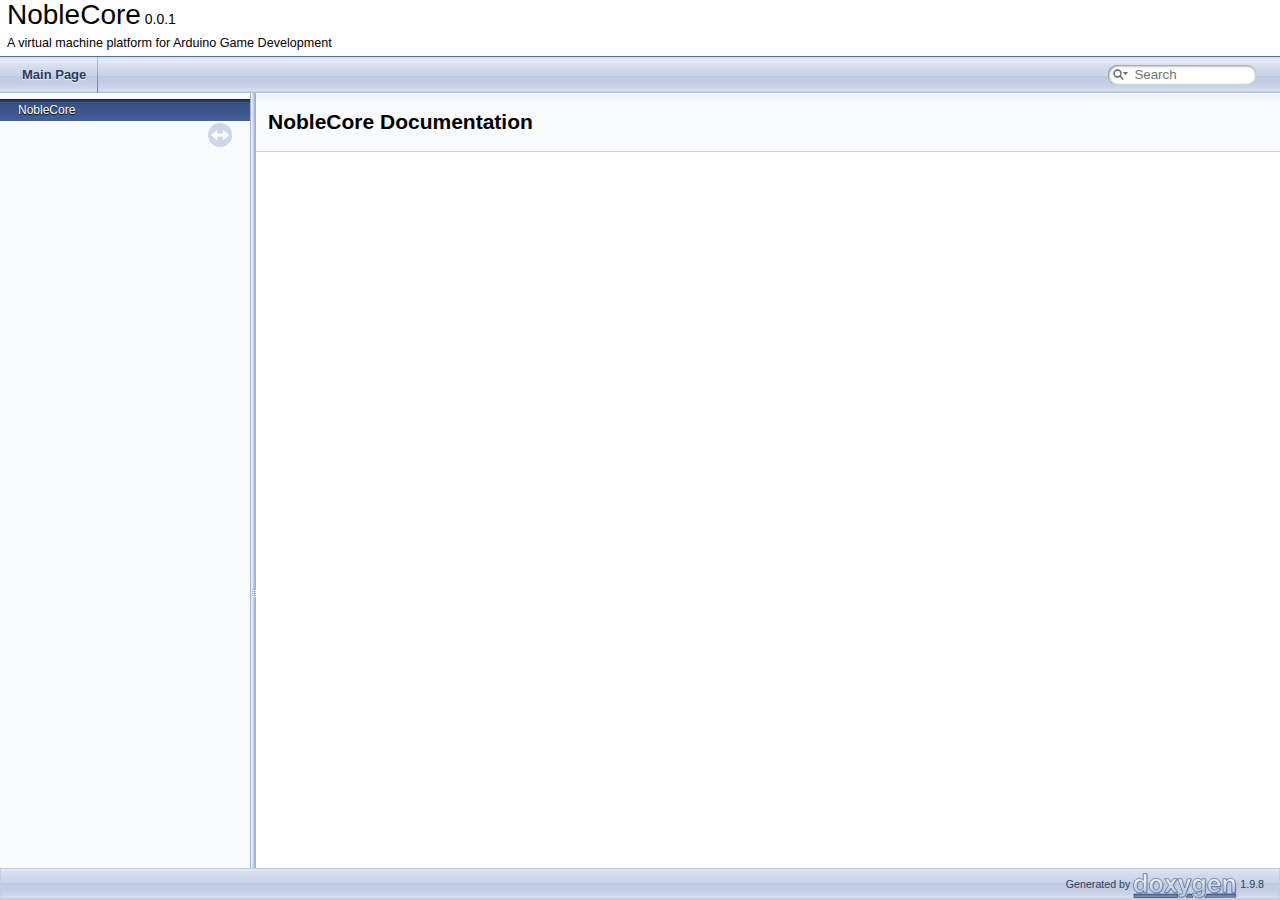
<file: docs/index.html>
<!DOCTYPE html PUBLIC "-//W3C//DTD XHTML 1.0 Transitional//EN" "https://www.w3.org/TR/xhtml1/DTD/xhtml1-transitional.dtd">
<html xmlns="http://www.w3.org/1999/xhtml" lang="en-US">
<head>
<meta http-equiv="Content-Type" content="text/xhtml;charset=UTF-8"/>
<meta http-equiv="X-UA-Compatible" content="IE=11"/>
<meta name="generator" content="Doxygen 1.9.8"/>
<meta name="viewport" content="width=device-width, initial-scale=1"/>
<title>NobleCore: Main Page</title>
<link href="tabs.css" rel="stylesheet" type="text/css"/>
<script type="text/javascript" src="jquery.js"></script>
<script type="text/javascript" src="dynsections.js"></script>
<link href="navtree.css" rel="stylesheet" type="text/css"/>
<script type="text/javascript" src="resize.js"></script>
<script type="text/javascript" src="navtreedata.js"></script>
<script type="text/javascript" src="navtree.js"></script>
<link href="search/search.css" rel="stylesheet" type="text/css"/>
<script type="text/javascript" src="search/searchdata.js"></script>
<script type="text/javascript" src="search/search.js"></script>
<link href="doxygen.css" rel="stylesheet" type="text/css" />
</head>
<body>
<div id="top"><!-- do not remove this div, it is closed by doxygen! -->
<div id="titlearea">
<table cellspacing="0" cellpadding="0">
 <tbody>
 <tr id="projectrow">
  <td id="projectalign">
   <div id="projectname">NobleCore<span id="projectnumber">&#160;0.0.1</span>
   </div>
   <div id="projectbrief">A virtual machine platform for Arduino Game Development</div>
  </td>
 </tr>
 </tbody>
</table>
</div>
<!-- end header part -->
<!-- Generated by Doxygen 1.9.8 -->
<script type="text/javascript">
/* @license magnet:?xt=urn:btih:d3d9a9a6595521f9666a5e94cc830dab83b65699&amp;dn=expat.txt MIT */
var searchBox = new SearchBox("searchBox", "search/",'.html');
/* @license-end */
</script>
<script type="text/javascript" src="menudata.js"></script>
<script type="text/javascript" src="menu.js"></script>
<script type="text/javascript">
/* @license magnet:?xt=urn:btih:d3d9a9a6595521f9666a5e94cc830dab83b65699&amp;dn=expat.txt MIT */
$(function() {
  initMenu('',true,false,'search.php','Search');
  $(document).ready(function() { init_search(); });
});
/* @license-end */
</script>
<div id="main-nav"></div>
</div><!-- top -->
<div id="side-nav" class="ui-resizable side-nav-resizable">
  <div id="nav-tree">
    <div id="nav-tree-contents">
      <div id="nav-sync" class="sync"></div>
    </div>
  </div>
  <div id="splitbar" style="-moz-user-select:none;" 
       class="ui-resizable-handle">
  </div>
</div>
<script type="text/javascript">
/* @license magnet:?xt=urn:btih:d3d9a9a6595521f9666a5e94cc830dab83b65699&amp;dn=expat.txt MIT */
$(document).ready(function(){initNavTree('index.html',''); initResizable(); });
/* @license-end */
</script>
<div id="doc-content">
<!-- window showing the filter options -->
<div id="MSearchSelectWindow"
     onmouseover="return searchBox.OnSearchSelectShow()"
     onmouseout="return searchBox.OnSearchSelectHide()"
     onkeydown="return searchBox.OnSearchSelectKey(event)">
</div>

<!-- iframe showing the search results (closed by default) -->
<div id="MSearchResultsWindow">
<div id="MSearchResults">
<div class="SRPage">
<div id="SRIndex">
<div id="SRResults"></div>
<div class="SRStatus" id="Loading">Loading...</div>
<div class="SRStatus" id="Searching">Searching...</div>
<div class="SRStatus" id="NoMatches">No Matches</div>
</div>
</div>
</div>
</div>

<div class="header">
  <div class="headertitle"><div class="title">NobleCore Documentation</div></div>
</div><!--header-->
<div class="contents">
</div><!-- contents -->
</div><!-- doc-content -->
<!-- start footer part -->
<div id="nav-path" class="navpath"><!-- id is needed for treeview function! -->
  <ul>
    <li class="footer">Generated by <a href="https://www.doxygen.org/index.html"><img class="footer" src="doxygen.svg" width="104" height="31" alt="doxygen"/></a> 1.9.8 </li>
  </ul>
</div>
</body>
</html>
</file>
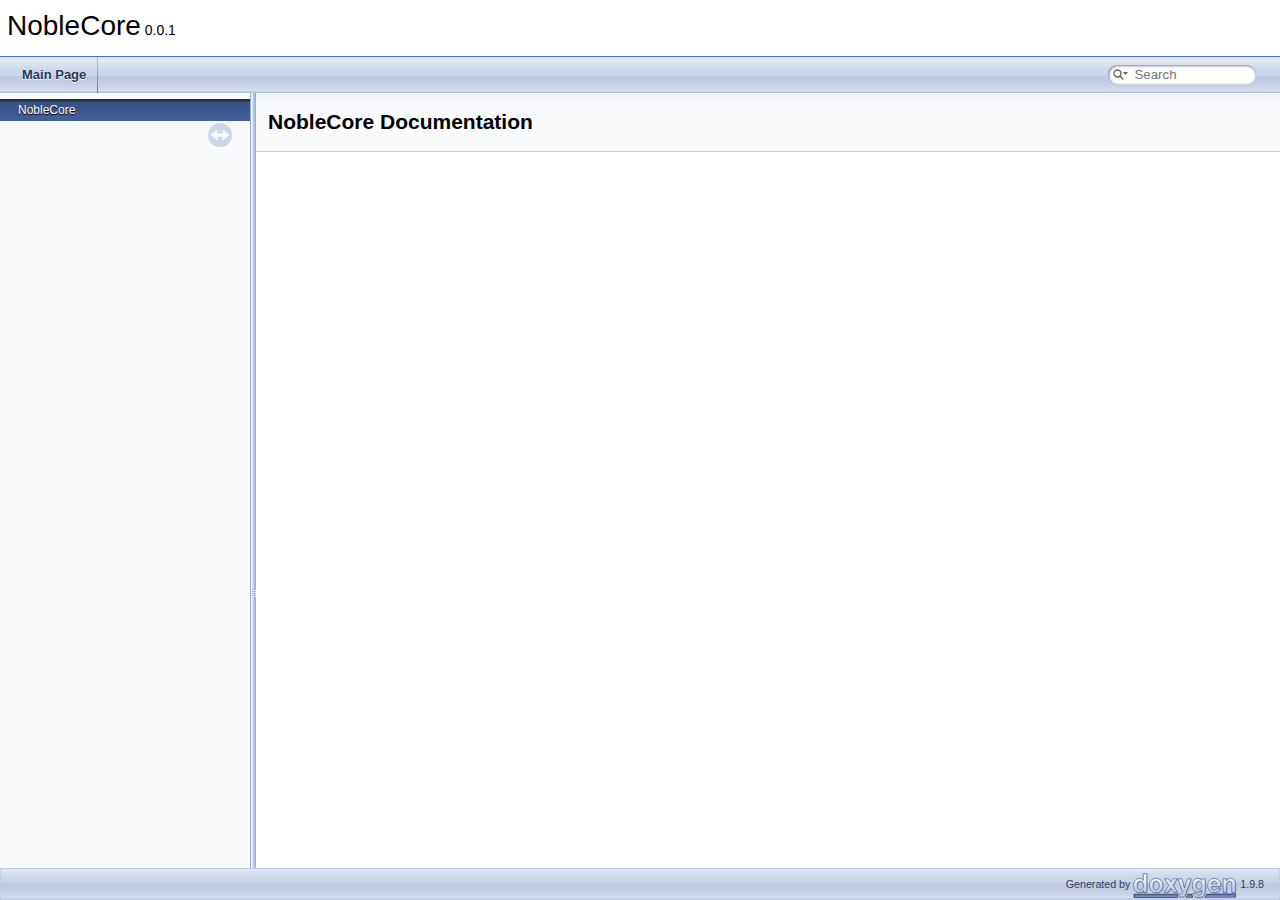
<file: docs/html/index.html>
<!DOCTYPE html PUBLIC "-//W3C//DTD XHTML 1.0 Transitional//EN" "https://www.w3.org/TR/xhtml1/DTD/xhtml1-transitional.dtd">
<html xmlns="http://www.w3.org/1999/xhtml" lang="en-US">
<head>
<meta http-equiv="Content-Type" content="text/xhtml;charset=UTF-8"/>
<meta http-equiv="X-UA-Compatible" content="IE=11"/>
<meta name="generator" content="Doxygen 1.9.8"/>
<meta name="viewport" content="width=device-width, initial-scale=1"/>
<title>NobleCore: Main Page</title>
<link href="tabs.css" rel="stylesheet" type="text/css"/>
<script type="text/javascript" src="jquery.js"></script>
<script type="text/javascript" src="dynsections.js"></script>
<link href="navtree.css" rel="stylesheet" type="text/css"/>
<script type="text/javascript" src="resize.js"></script>
<script type="text/javascript" src="navtreedata.js"></script>
<script type="text/javascript" src="navtree.js"></script>
<link href="search/search.css" rel="stylesheet" type="text/css"/>
<script type="text/javascript" src="search/searchdata.js"></script>
<script type="text/javascript" src="search/search.js"></script>
<link href="doxygen.css" rel="stylesheet" type="text/css" />
</head>
<body>
<div id="top"><!-- do not remove this div, it is closed by doxygen! -->
<div id="titlearea">
<table cellspacing="0" cellpadding="0">
 <tbody>
 <tr id="projectrow">
  <td id="projectalign">
   <div id="projectname">NobleCore<span id="projectnumber">&#160;0.0.1</span>
   </div>
  </td>
 </tr>
 </tbody>
</table>
</div>
<!-- end header part -->
<!-- Generated by Doxygen 1.9.8 -->
<script type="text/javascript">
/* @license magnet:?xt=urn:btih:d3d9a9a6595521f9666a5e94cc830dab83b65699&amp;dn=expat.txt MIT */
var searchBox = new SearchBox("searchBox", "search/",'.html');
/* @license-end */
</script>
<script type="text/javascript" src="menudata.js"></script>
<script type="text/javascript" src="menu.js"></script>
<script type="text/javascript">
/* @license magnet:?xt=urn:btih:d3d9a9a6595521f9666a5e94cc830dab83b65699&amp;dn=expat.txt MIT */
$(function() {
  initMenu('',true,false,'search.php','Search');
  $(document).ready(function() { init_search(); });
});
/* @license-end */
</script>
<div id="main-nav"></div>
</div><!-- top -->
<div id="side-nav" class="ui-resizable side-nav-resizable">
  <div id="nav-tree">
    <div id="nav-tree-contents">
      <div id="nav-sync" class="sync"></div>
    </div>
  </div>
  <div id="splitbar" style="-moz-user-select:none;" 
       class="ui-resizable-handle">
  </div>
</div>
<script type="text/javascript">
/* @license magnet:?xt=urn:btih:d3d9a9a6595521f9666a5e94cc830dab83b65699&amp;dn=expat.txt MIT */
$(document).ready(function(){initNavTree('index.html',''); initResizable(); });
/* @license-end */
</script>
<div id="doc-content">
<!-- window showing the filter options -->
<div id="MSearchSelectWindow"
     onmouseover="return searchBox.OnSearchSelectShow()"
     onmouseout="return searchBox.OnSearchSelectHide()"
     onkeydown="return searchBox.OnSearchSelectKey(event)">
</div>

<!-- iframe showing the search results (closed by default) -->
<div id="MSearchResultsWindow">
<div id="MSearchResults">
<div class="SRPage">
<div id="SRIndex">
<div id="SRResults"></div>
<div class="SRStatus" id="Loading">Loading...</div>
<div class="SRStatus" id="Searching">Searching...</div>
<div class="SRStatus" id="NoMatches">No Matches</div>
</div>
</div>
</div>
</div>

<div class="header">
  <div class="headertitle"><div class="title">NobleCore Documentation</div></div>
</div><!--header-->
<div class="contents">
</div><!-- contents -->
</div><!-- doc-content -->
<!-- start footer part -->
<div id="nav-path" class="navpath"><!-- id is needed for treeview function! -->
  <ul>
    <li class="footer">Generated by <a href="https://www.doxygen.org/index.html"><img class="footer" src="doxygen.svg" width="104" height="31" alt="doxygen"/></a> 1.9.8 </li>
  </ul>
</div>
</body>
</html>
</file>
<file: docs/tabs.css>
.sm{position:relative;z-index:9999}.sm,.sm ul,.sm li{display:block;list-style:none;margin:0;padding:0;line-height:normal;direction:ltr;text-align:left;-webkit-tap-highlight-color:rgba(0,0,0,0)}.sm-rtl,.sm-rtl ul,.sm-rtl li{direction:rtl;text-align:right}.sm>li>h1,.sm>li>h2,.sm>li>h3,.sm>li>h4,.sm>li>h5,.sm>li>h6{margin:0;padding:0}.sm ul{display:none}.sm li,.sm a{position:relative}.sm a{display:block}.sm a.disabled{cursor:not-allowed}.sm:after{content:"\00a0";display:block;height:0;font:0px/0 serif;clear:both;visibility:hidden;overflow:hidden}.sm,.sm *,.sm *:before,.sm *:after{-moz-box-sizing:border-box;-webkit-box-sizing:border-box;box-sizing:border-box}.main-menu-btn{position:relative;display:inline-block;width:36px;height:36px;text-indent:36px;margin-left:8px;white-space:nowrap;overflow:hidden;cursor:pointer;-webkit-tap-highlight-color:rgba(0,0,0,0)}.main-menu-btn-icon,.main-menu-btn-icon:before,.main-menu-btn-icon:after{position:absolute;top:50%;left:2px;height:2px;width:24px;background:var(--nav-menu-button-color);-webkit-transition:all 0.25s;transition:all 0.25s}.main-menu-btn-icon:before{content:'';top:-7px;left:0}.main-menu-btn-icon:after{content:'';top:7px;left:0}#main-menu-state:checked~.main-menu-btn .main-menu-btn-icon{height:0}#main-menu-state:checked~.main-menu-btn .main-menu-btn-icon:before{top:0;-webkit-transform:rotate(-45deg);transform:rotate(-45deg)}#main-menu-state:checked~.main-menu-btn .main-menu-btn-icon:after{top:0;-webkit-transform:rotate(45deg);transform:rotate(45deg)}#main-menu-state{position:absolute;width:1px;height:1px;margin:-1px;border:0;padding:0;overflow:hidden;clip:rect(1px, 1px, 1px, 1px)}#main-menu-state:not(:checked)~#main-menu{display:none}#main-menu-state:checked~#main-menu{display:block}@media (min-width: 768px){.main-menu-btn{position:absolute;top:-99999px}#main-menu-state:not(:checked)~#main-menu{display:block}}.sm-dox{background-image:var(--nav-gradient-image)}.sm-dox a,.sm-dox a:focus,.sm-dox a:hover,.sm-dox a:active{padding:0px 12px;padding-right:43px;font-family:var(--font-family-nav);font-size:13px;font-weight:bold;line-height:36px;text-decoration:none;text-shadow:var(--nav-text-normal-shadow);color:var(--nav-text-normal-color);outline:none}.sm-dox a:hover{background-image:var(--nav-gradient-active-image);background-repeat:repeat-x;color:var(--nav-text-hover-color);text-shadow:var(--nav-text-hover-shadow)}.sm-dox a.current{color:#D23600}.sm-dox a.disabled{color:#bbb}.sm-dox a span.sub-arrow{position:absolute;top:50%;margin-top:-14px;left:auto;right:3px;width:28px;height:28px;overflow:hidden;font:bold 12px/28px monospace !important;text-align:center;text-shadow:none;background:var(--nav-menu-toggle-color);border-radius:5px}.sm-dox a span.sub-arrow:before{display:block;content:'+'}.sm-dox a.highlighted span.sub-arrow:before{display:block;content:'-'}.sm-dox>li:first-child>a,.sm-dox>li:first-child>:not(ul) a{border-radius:5px 5px 0 0}.sm-dox>li:last-child>a,.sm-dox>li:last-child>*:not(ul) a,.sm-dox>li:last-child>ul,.sm-dox>li:last-child>ul>li:last-child>a,.sm-dox>li:last-child>ul>li:last-child>*:not(ul) a,.sm-dox>li:last-child>ul>li:last-child>ul,.sm-dox>li:last-child>ul>li:last-child>ul>li:last-child>a,.sm-dox>li:last-child>ul>li:last-child>ul>li:last-child>*:not(ul) a,.sm-dox>li:last-child>ul>li:last-child>ul>li:last-child>ul,.sm-dox>li:last-child>ul>li:last-child>ul>li:last-child>ul>li:last-child>a,.sm-dox>li:last-child>ul>li:last-child>ul>li:last-child>ul>li:last-child>*:not(ul) a,.sm-dox>li:last-child>ul>li:last-child>ul>li:last-child>ul>li:last-child>ul,.sm-dox>li:last-child>ul>li:last-child>ul>li:last-child>ul>li:last-child>ul>li:last-child>a,.sm-dox>li:last-child>ul>li:last-child>ul>li:last-child>ul>li:last-child>ul>li:last-child>*:not(ul) a,.sm-dox>li:last-child>ul>li:last-child>ul>li:last-child>ul>li:last-child>ul>li:last-child>ul{border-radius:0 0 5px 5px}.sm-dox>li:last-child>a.highlighted,.sm-dox>li:last-child>*:not(ul) a.highlighted,.sm-dox>li:last-child>ul>li:last-child>a.highlighted,.sm-dox>li:last-child>ul>li:last-child>*:not(ul) a.highlighted,.sm-dox>li:last-child>ul>li:last-child>ul>li:last-child>a.highlighted,.sm-dox>li:last-child>ul>li:last-child>ul>li:last-child>*:not(ul) a.highlighted,.sm-dox>li:last-child>ul>li:last-child>ul>li:last-child>ul>li:last-child>a.highlighted,.sm-dox>li:last-child>ul>li:last-child>ul>li:last-child>ul>li:last-child>*:not(ul) a.highlighted,.sm-dox>li:last-child>ul>li:last-child>ul>li:last-child>ul>li:last-child>ul>li:last-child>a.highlighted,.sm-dox>li:last-child>ul>li:last-child>ul>li:last-child>ul>li:last-child>ul>li:last-child>*:not(ul) a.highlighted{border-radius:0}.sm-dox ul{background:var(--nav-menu-background-color)}.sm-dox ul a,.sm-dox ul a:focus,.sm-dox ul a:hover,.sm-dox ul a:active{font-size:12px;border-left:8px solid transparent;line-height:36px;text-shadow:none;background-color:var(--nav-menu-background-color);background-image:none}.sm-dox ul a:hover{background-image:var(--nav-gradient-active-image);background-repeat:repeat-x;color:var(--nav-text-hover-color);text-shadow:0px 1px 1px #000}.sm-dox ul ul a,.sm-dox ul ul a:hover,.sm-dox ul ul a:focus,.sm-dox ul ul a:active{border-left:16px solid transparent}.sm-dox ul ul ul a,.sm-dox ul ul ul a:hover,.sm-dox ul ul ul a:focus,.sm-dox ul ul ul a:active{border-left:24px solid transparent}.sm-dox ul ul ul ul a,.sm-dox ul ul ul ul a:hover,.sm-dox ul ul ul ul a:focus,.sm-dox ul ul ul ul a:active{border-left:32px solid transparent}.sm-dox ul ul ul ul ul a,.sm-dox ul ul ul ul ul a:hover,.sm-dox ul ul ul ul ul a:focus,.sm-dox ul ul ul ul ul a:active{border-left:40px solid transparent}@media (min-width: 768px){.sm-dox ul{position:absolute;width:12em}.sm-dox li{float:left}.sm-dox.sm-rtl li{float:right}.sm-dox ul li,.sm-dox.sm-rtl ul li,.sm-dox.sm-vertical li{float:none}.sm-dox a{white-space:nowrap}.sm-dox ul a,.sm-dox.sm-vertical a{white-space:normal}.sm-dox .sm-nowrap>li>a,.sm-dox .sm-nowrap>li>:not(ul) a{white-space:nowrap}.sm-dox{padding:0 10px;background-image:var(--nav-gradient-image);line-height:36px}.sm-dox a span.sub-arrow{top:50%;margin-top:-2px;right:12px;width:0;height:0;border-width:4px;border-style:solid dashed dashed dashed;border-color:var(--nav-text-normal-color) transparent transparent transparent;background:transparent;border-radius:0}.sm-dox a,.sm-dox a:focus,.sm-dox a:active,.sm-dox a:hover,.sm-dox a.highlighted{padding:0px 12px;background-image:var(--nav-separator-image);background-repeat:no-repeat;background-position:right;border-radius:0 !important}.sm-dox a:hover{background-image:var(--nav-gradient-active-image);background-repeat:repeat-x;color:var(--nav-text-hover-color);text-shadow:var(--nav-text-hover-shadow)}.sm-dox a:hover span.sub-arrow{border-color:var(--nav-text-hover-color) transparent transparent transparent}.sm-dox a.has-submenu{padding-right:24px}.sm-dox li{border-top:0}.sm-dox>li>ul:before,.sm-dox>li>ul:after{content:'';position:absolute;top:-18px;left:30px;width:0;height:0;overflow:hidden;border-width:9px;border-style:dashed dashed solid dashed;border-color:transparent transparent #bbb transparent}.sm-dox>li>ul:after{top:-16px;left:31px;border-width:8px;border-color:transparent transparent var(--nav-menu-background-color) transparent}.sm-dox ul{border:1px solid #bbb;padding:5px 0;background:var(--nav-menu-background-color);border-radius:5px !important;box-shadow:0 5px 9px rgba(0,0,0,0.2)}.sm-dox ul a span.sub-arrow{right:8px;top:50%;margin-top:-5px;border-width:5px;border-color:transparent transparent transparent var(--nav-menu-foreground-color);border-style:dashed dashed dashed solid}.sm-dox ul a,.sm-dox ul a:hover,.sm-dox ul a:focus,.sm-dox ul a:active,.sm-dox ul a.highlighted{color:var(--nav-menu-foreground-color);background-image:none;border:0 !important;color:var(--nav-menu-foreground-color);background-image:none}.sm-dox ul a:hover{background-image:var(--nav-gradient-active-image);background-repeat:repeat-x;color:var(--nav-text-hover-color);text-shadow:var(--nav-text-hover-shadow)}.sm-dox ul a:hover span.sub-arrow{border-color:transparent transparent transparent var(--nav-text-hover-color)}.sm-dox span.scroll-up,.sm-dox span.scroll-down{position:absolute;display:none;visibility:hidden;overflow:hidden;background:var(--nav-menu-background-color);height:36px}.sm-dox span.scroll-up:hover,.sm-dox span.scroll-down:hover{background:#eee}.sm-dox span.scroll-up:hover span.scroll-up-arrow,.sm-dox span.scroll-up:hover span.scroll-down-arrow{border-color:transparent transparent #D23600 transparent}.sm-dox span.scroll-down:hover span.scroll-down-arrow{border-color:#D23600 transparent transparent transparent}.sm-dox span.scroll-up-arrow,.sm-dox span.scroll-down-arrow{position:absolute;top:0;left:50%;margin-left:-6px;width:0;height:0;overflow:hidden;border-width:6px;border-style:dashed dashed solid dashed;border-color:transparent transparent var(--nav-menu-foreground-color) transparent}.sm-dox span.scroll-down-arrow{top:8px;border-style:solid dashed dashed dashed;border-color:var(--nav-menu-foreground-color) transparent transparent transparent}.sm-dox.sm-rtl a.has-submenu{padding-right:12px;padding-left:24px}.sm-dox.sm-rtl a span.sub-arrow{right:auto;left:12px}.sm-dox.sm-rtl.sm-vertical a.has-submenu{padding:10px 20px}.sm-dox.sm-rtl.sm-vertical a span.sub-arrow{right:auto;left:8px;border-style:dashed solid dashed dashed;border-color:transparent #555 transparent transparent}.sm-dox.sm-rtl>li>ul:before{left:auto;right:30px}.sm-dox.sm-rtl>li>ul:after{left:auto;right:31px}.sm-dox.sm-rtl ul a.has-submenu{padding:10px 20px !important}.sm-dox.sm-rtl ul a span.sub-arrow{right:auto;left:8px;border-style:dashed solid dashed dashed;border-color:transparent #555 transparent transparent}.sm-dox.sm-vertical{padding:10px 0;border-radius:5px}.sm-dox.sm-vertical a{padding:10px 20px}.sm-dox.sm-vertical a:hover,.sm-dox.sm-vertical a:focus,.sm-dox.sm-vertical a:active,.sm-dox.sm-vertical a.highlighted{background:#fff}.sm-dox.sm-vertical a.disabled{background-image:var(--nav-gradient-image)}.sm-dox.sm-vertical a span.sub-arrow{right:8px;top:50%;margin-top:-5px;border-width:5px;border-style:dashed dashed dashed solid;border-color:transparent transparent transparent #555}.sm-dox.sm-vertical>li>ul:before,.sm-dox.sm-vertical>li>ul:after{display:none}.sm-dox.sm-vertical ul a{padding:10px 20px}.sm-dox.sm-vertical ul a:hover,.sm-dox.sm-vertical ul a:focus,.sm-dox.sm-vertical ul a:active,.sm-dox.sm-vertical ul a.highlighted{background:#eee}.sm-dox.sm-vertical ul a.disabled{background:var(--nav-menu-background-color)}}
</file>
<file: docs/navtree.css>
#nav-tree .children_ul {
  margin:0;
  padding:4px;
}

#nav-tree ul {
  list-style:none outside none;
  margin:0px;
  padding:0px;
}

#nav-tree li {
  white-space:nowrap;
  margin:0px;
  padding:0px;
}

#nav-tree .plus {
  margin:0px;
}

#nav-tree .selected {
  background-image: url('tab_a.png');
  background-repeat:repeat-x;
  color: var(--nav-text-active-color);
  text-shadow: var(--nav-text-active-shadow);
}

#nav-tree .selected .arrow {
  color: var(--nav-arrow-selected-color);
  text-shadow: none;
}

#nav-tree img {
  margin:0px;
  padding:0px;
  border:0px;
  vertical-align: middle;
}

#nav-tree a {
  text-decoration:none;
  padding:0px;
  margin:0px;
}

#nav-tree .label {
  margin:0px;
  padding:0px;
  font: 12px var(--font-family-nav);
}

#nav-tree .label a {
  padding:2px;
}

#nav-tree .selected a {
  text-decoration:none;
  color:var(--nav-text-active-color);
}

#nav-tree .children_ul {
  margin:0px;
  padding:0px;
}

#nav-tree .item {
  margin:0px;
  padding:0px;
}

#nav-tree {
  padding: 0px 0px;
  font-size:14px;
  overflow:auto;
}

#doc-content {
  overflow:auto;
  display:block;
  padding:0px;
  margin:0px;
  -webkit-overflow-scrolling : touch; /* iOS 5+ */
}

#side-nav {
  padding:0 6px 0 0;
  margin: 0px;
  display:block;
  position: absolute;
  left: 0px;
  width: $width;
  overflow : hidden;
}

.ui-resizable .ui-resizable-handle {
  display:block;
}

.ui-resizable-e {
  background-image:var(--nav-splitbar-image);
  background-size:100%;
  background-repeat:repeat-y;
  background-attachment: scroll;
  cursor:ew-resize;
  height:100%;
  right:0;
  top:0;
  width:6px;
}

.ui-resizable-handle {
  display:none;
  font-size:0.1px;
  position:absolute;
  z-index:1;
}

#nav-tree-contents {
  margin: 6px 0px 0px 0px;
}

#nav-tree {
  background-repeat:repeat-x;
  background-color: var(--nav-background-color);
  -webkit-overflow-scrolling : touch; /* iOS 5+ */
}

#nav-sync {
  position:absolute;
  top:5px;
  right:24px;
  z-index:0;
}

#nav-sync img {
  opacity:0.3;
}

#nav-sync img:hover {
  opacity:0.9;
}

@media print
{
  #nav-tree { display: none; }
  div.ui-resizable-handle { display: none; position: relative; }
}
</file>
<file: docs/search/search.css>
/*---------------- Search Box positioning */

#main-menu > li:last-child {
    /* This <li> object is the parent of the search bar */
    display: flex;
    justify-content: center;
    align-items: center;
    height: 36px;
    margin-right: 1em;
}

/*---------------- Search box styling */

.SRPage * {
    font-weight: normal;
    line-height: normal;
}

dark-mode-toggle {
    margin-left: 5px;
    display: flex;
    float: right;
}

#MSearchBox {
    display: inline-block;
    white-space : nowrap;
    background: var(--search-background-color);
    border-radius: 0.65em;
    box-shadow: var(--search-box-shadow);
    z-index: 102;
}

#MSearchBox .left {
    display: inline-block;
    vertical-align: middle;
    height: 1.4em;
}

#MSearchSelect {
    display: inline-block;
    vertical-align: middle;
    width: 20px;
    height: 19px;
    background-image: var(--search-magnification-select-image);
    margin: 0 0 0 0.3em;
    padding: 0;
}

#MSearchSelectExt {
    display: inline-block;
    vertical-align: middle;
    width: 10px;
    height: 19px;
    background-image: var(--search-magnification-image);
    margin: 0 0 0 0.5em;
    padding: 0;
}


#MSearchField {
    display: inline-block;
    vertical-align: middle;
    width: 7.5em;
    height: 19px;
    margin: 0 0.15em;
    padding: 0;
    line-height: 1em;
    border:none;
    color: var(--search-foreground-color);
    outline: none;
    font-family: var(--font-family-search);
    -webkit-border-radius: 0px;
    border-radius: 0px;
    background: none;
}

@media(hover: none) {
    /* to avoid zooming on iOS */
    #MSearchField {
        font-size: 16px;
    }
}

#MSearchBox .right {
    display: inline-block;
    vertical-align: middle;
    width: 1.4em;
    height: 1.4em;
}

#MSearchClose {
    display: none;
    font-size: inherit;
    background : none;
    border: none;
    margin: 0;
    padding: 0;
    outline: none;

}

#MSearchCloseImg {
    padding: 0.3em;
    margin: 0;
}

.MSearchBoxActive #MSearchField {
    color: var(--search-active-color);
}



/*---------------- Search filter selection */

#MSearchSelectWindow {
    display: none;
    position: absolute;
    left: 0; top: 0;
    border: 1px solid var(--search-filter-border-color);
    background-color: var(--search-filter-background-color);
    z-index: 10001;
    padding-top: 4px;
    padding-bottom: 4px;
    -moz-border-radius: 4px;
    -webkit-border-top-left-radius: 4px;
    -webkit-border-top-right-radius: 4px;
    -webkit-border-bottom-left-radius: 4px;
    -webkit-border-bottom-right-radius: 4px;
    -webkit-box-shadow: 5px 5px 5px rgba(0, 0, 0, 0.15);
}

.SelectItem {
    font: 8pt var(--font-family-search);
    padding-left:  2px;
    padding-right: 12px;
    border: 0px;
}

span.SelectionMark {
    margin-right: 4px;
    font-family: var(--font-family-monospace);
    outline-style: none;
    text-decoration: none;
}

a.SelectItem {
    display: block;
    outline-style: none;
    color: var(--search-filter-foreground-color);
    text-decoration: none;
    padding-left:   6px;
    padding-right: 12px;
}

a.SelectItem:focus,
a.SelectItem:active {
    color: var(--search-filter-foreground-color);
    outline-style: none;
    text-decoration: none;
}

a.SelectItem:hover {
    color: var(--search-filter-highlight-text-color);
    background-color: var(--search-filter-highlight-bg-color);
    outline-style: none;
    text-decoration: none;
    cursor: pointer;
    display: block;
}

/*---------------- Search results window */

iframe#MSearchResults {
    /*width: 60ex;*/
    height: 15em;
}

#MSearchResultsWindow {
    display: none;
    position: absolute;
    left: 0; top: 0;
    border: 1px solid var(--search-results-border-color);
    background-color: var(--search-results-background-color);
    z-index:10000;
    width: 300px;
    height: 400px;
    overflow: auto;
}

/* ----------------------------------- */


#SRIndex {
    clear:both; 
}

.SREntry {
    font-size: 10pt;
    padding-left: 1ex;
}

.SRPage .SREntry {
    font-size: 8pt;
    padding: 1px 5px;
}

div.SRPage {
    margin: 5px 2px;
    background-color: var(--search-results-background-color);
}

.SRChildren {
    padding-left: 3ex; padding-bottom: .5em 
}

.SRPage .SRChildren {
    display: none;
}

.SRSymbol {
    font-weight: bold;
    color: var(--search-results-foreground-color);
    font-family: var(--font-family-search);
    text-decoration: none;
    outline: none;
}

a.SRScope {
    display: block;
    color: var(--search-results-foreground-color);
    font-family: var(--font-family-search);
    font-size: 8pt;
    text-decoration: none;
    outline: none;
}

a.SRSymbol:focus, a.SRSymbol:active,
a.SRScope:focus, a.SRScope:active {
    text-decoration: underline;
}

span.SRScope {
    padding-left: 4px;
    font-family: var(--font-family-search);
}

.SRPage .SRStatus {
    padding: 2px 5px;
    font-size: 8pt;
    font-style: italic;
    font-family: var(--font-family-search);
}

.SRResult {
    display: none;
}

div.searchresults {
    margin-left: 10px;
    margin-right: 10px;
}

/*---------------- External search page results */

.pages b {
   color: white;
   padding: 5px 5px 3px 5px;
   background-image: var(--nav-gradient-active-image-parent);
   background-repeat: repeat-x;
   text-shadow: 0 1px 1px #000000;
}

.pages {
    line-height: 17px;
    margin-left: 4px;
    text-decoration: none;
}

.hl {
    font-weight: bold;
}

#searchresults {
    margin-bottom: 20px;
}

.searchpages {
    margin-top: 10px;
}
</file>
<file: docs/doxygen.css>
/* The standard CSS for doxygen 1.9.8*/

html {
/* page base colors */
--page-background-color: white;
--page-foreground-color: black;
--page-link-color: #3D578C;
--page-visited-link-color: #4665A2;

/* index */
--index-odd-item-bg-color: #F8F9FC;
--index-even-item-bg-color: white;
--index-header-color: black;
--index-separator-color: #A0A0A0;

/* header */
--header-background-color: #F9FAFC;
--header-separator-color: #C4CFE5;
--header-gradient-image: url('nav_h.png');
--group-header-separator-color: #879ECB;
--group-header-color: #354C7B;
--inherit-header-color: gray;

--footer-foreground-color: #2A3D61;
--footer-logo-width: 104px;
--citation-label-color: #334975;
--glow-color: cyan;

--title-background-color: white;
--title-separator-color: #5373B4;
--directory-separator-color: #9CAFD4;
--separator-color: #4A6AAA;

--blockquote-background-color: #F7F8FB;
--blockquote-border-color: #9CAFD4;

--scrollbar-thumb-color: #9CAFD4;
--scrollbar-background-color: #F9FAFC;

--icon-background-color: #728DC1;
--icon-foreground-color: white;
--icon-doc-image: url('doc.svg');
--icon-folder-open-image: url('folderopen.svg');
--icon-folder-closed-image: url('folderclosed.svg');

/* brief member declaration list */
--memdecl-background-color: #F9FAFC;
--memdecl-separator-color: #DEE4F0;
--memdecl-foreground-color: #555;
--memdecl-template-color: #4665A2;

/* detailed member list */
--memdef-border-color: #A8B8D9;
--memdef-title-background-color: #E2E8F2;
--memdef-title-gradient-image: url('nav_f.png');
--memdef-proto-background-color: #DFE5F1;
--memdef-proto-text-color: #253555;
--memdef-proto-text-shadow: 0px 1px 1px rgba(255, 255, 255, 0.9);
--memdef-doc-background-color: white;
--memdef-param-name-color: #602020;
--memdef-template-color: #4665A2;

/* tables */
--table-cell-border-color: #2D4068;
--table-header-background-color: #374F7F;
--table-header-foreground-color: #FFFFFF;

/* labels */
--label-background-color: #728DC1;
--label-left-top-border-color: #5373B4;
--label-right-bottom-border-color: #C4CFE5;
--label-foreground-color: white;

/** navigation bar/tree/menu */
--nav-background-color: #F9FAFC;
--nav-foreground-color: #364D7C;
--nav-gradient-image: url('tab_b.png');
--nav-gradient-hover-image: url('tab_h.png');
--nav-gradient-active-image: url('tab_a.png');
--nav-gradient-active-image-parent: url("../tab_a.png");
--nav-separator-image: url('tab_s.png');
--nav-breadcrumb-image: url('bc_s.png');
--nav-breadcrumb-border-color: #C2CDE4;
--nav-splitbar-image: url('splitbar.png');
--nav-font-size-level1: 13px;
--nav-font-size-level2: 10px;
--nav-font-size-level3: 9px;
--nav-text-normal-color: #283A5D;
--nav-text-hover-color: white;
--nav-text-active-color: white;
--nav-text-normal-shadow: 0px 1px 1px rgba(255, 255, 255, 0.9);
--nav-text-hover-shadow: 0px 1px 1px rgba(0, 0, 0, 1.0);
--nav-text-active-shadow: 0px 1px 1px rgba(0, 0, 0, 1.0);
--nav-menu-button-color: #364D7C;
--nav-menu-background-color: white;
--nav-menu-foreground-color: #555555;
--nav-menu-toggle-color: rgba(255, 255, 255, 0.5);
--nav-arrow-color: #9CAFD4;
--nav-arrow-selected-color: #9CAFD4;

/* table of contents */
--toc-background-color: #F4F6FA;
--toc-border-color: #D8DFEE;
--toc-header-color: #4665A2;
--toc-down-arrow-image: url("data:image/svg+xml;utf8,<svg xmlns='http://www.w3.org/2000/svg' version='1.1' height='10px' width='5px' fill='grey'><text x='0' y='5' font-size='10'>&%238595;</text></svg>");

/** search field */
--search-background-color: white;
--search-foreground-color: #909090;
--search-magnification-image: url('mag.svg');
--search-magnification-select-image: url('mag_sel.svg');
--search-active-color: black;
--search-filter-background-color: #F9FAFC;
--search-filter-foreground-color: black;
--search-filter-border-color: #90A5CE;
--search-filter-highlight-text-color: white;
--search-filter-highlight-bg-color: #3D578C;
--search-results-foreground-color: #425E97;
--search-results-background-color: #EEF1F7;
--search-results-border-color: black;
--search-box-shadow: inset 0.5px 0.5px 3px 0px #555;

/** code fragments */
--code-keyword-color: #008000;
--code-type-keyword-color: #604020;
--code-flow-keyword-color: #E08000;
--code-comment-color: #800000;
--code-preprocessor-color: #806020;
--code-string-literal-color: #002080;
--code-char-literal-color: #008080;
--code-xml-cdata-color: black;
--code-vhdl-digit-color: #FF00FF;
--code-vhdl-char-color: #000000;
--code-vhdl-keyword-color: #700070;
--code-vhdl-logic-color: #FF0000;
--code-link-color: #4665A2;
--code-external-link-color: #4665A2;
--fragment-foreground-color: black;
--fragment-background-color: #FBFCFD;
--fragment-border-color: #C4CFE5;
--fragment-lineno-border-color: #00FF00;
--fragment-lineno-background-color: #E8E8E8;
--fragment-lineno-foreground-color: black;
--fragment-lineno-link-fg-color: #4665A2;
--fragment-lineno-link-bg-color: #D8D8D8;
--fragment-lineno-link-hover-fg-color: #4665A2;
--fragment-lineno-link-hover-bg-color: #C8C8C8;
--tooltip-foreground-color: black;
--tooltip-background-color: white;
--tooltip-border-color: gray;
--tooltip-doc-color: grey;
--tooltip-declaration-color: #006318;
--tooltip-link-color: #4665A2;
--tooltip-shadow: 1px 1px 7px gray;
--fold-line-color: #808080;
--fold-minus-image: url('minus.svg');
--fold-plus-image: url('plus.svg');
--fold-minus-image-relpath: url('../../minus.svg');
--fold-plus-image-relpath: url('../../plus.svg');

/** font-family */
--font-family-normal: Roboto,sans-serif;
--font-family-monospace: 'JetBrains Mono',Consolas,Monaco,'Andale Mono','Ubuntu Mono',monospace,fixed;
--font-family-nav: 'Lucida Grande',Geneva,Helvetica,Arial,sans-serif;
--font-family-title: Tahoma,Arial,sans-serif;
--font-family-toc: Verdana,'DejaVu Sans',Geneva,sans-serif;
--font-family-search: Arial,Verdana,sans-serif;
--font-family-icon: Arial,Helvetica;
--font-family-tooltip: Roboto,sans-serif;

}

@media (prefers-color-scheme: dark) {
  html:not(.dark-mode) {
    color-scheme: dark;

/* page base colors */
--page-background-color: black;
--page-foreground-color: #C9D1D9;
--page-link-color: #90A5CE;
--page-visited-link-color: #A3B4D7;

/* index */
--index-odd-item-bg-color: #0B101A;
--index-even-item-bg-color: black;
--index-header-color: #C4CFE5;
--index-separator-color: #334975;

/* header */
--header-background-color: #070B11;
--header-separator-color: #141C2E;
--header-gradient-image: url('nav_hd.png');
--group-header-separator-color: #283A5D;
--group-header-color: #90A5CE;
--inherit-header-color: #A0A0A0;

--footer-foreground-color: #5B7AB7;
--footer-logo-width: 60px;
--citation-label-color: #90A5CE;
--glow-color: cyan;

--title-background-color: #090D16;
--title-separator-color: #354C79;
--directory-separator-color: #283A5D;
--separator-color: #283A5D;

--blockquote-background-color: #101826;
--blockquote-border-color: #283A5D;

--scrollbar-thumb-color: #283A5D;
--scrollbar-background-color: #070B11;

--icon-background-color: #334975;
--icon-foreground-color: #C4CFE5;
--icon-doc-image: url('docd.svg');
--icon-folder-open-image: url('folderopend.svg');
--icon-folder-closed-image: url('folderclosedd.svg');

/* brief member declaration list */
--memdecl-background-color: #0B101A;
--memdecl-separator-color: #2C3F65;
--memdecl-foreground-color: #BBB;
--memdecl-template-color: #7C95C6;

/* detailed member list */
--memdef-border-color: #233250;
--memdef-title-background-color: #1B2840;
--memdef-title-gradient-image: url('nav_fd.png');
--memdef-proto-background-color: #19243A;
--memdef-proto-text-color: #9DB0D4;
--memdef-proto-text-shadow: 0px 1px 1px rgba(0, 0, 0, 0.9);
--memdef-doc-background-color: black;
--memdef-param-name-color: #D28757;
--memdef-template-color: #7C95C6;

/* tables */
--table-cell-border-color: #283A5D;
--table-header-background-color: #283A5D;
--table-header-foreground-color: #C4CFE5;

/* labels */
--label-background-color: #354C7B;
--label-left-top-border-color: #4665A2;
--label-right-bottom-border-color: #283A5D;
--label-foreground-color: #CCCCCC;

/** navigation bar/tree/menu */
--nav-background-color: #101826;
--nav-foreground-color: #364D7C;
--nav-gradient-image: url('tab_bd.png');
--nav-gradient-hover-image: url('tab_hd.png');
--nav-gradient-active-image: url('tab_ad.png');
--nav-gradient-active-image-parent: url("../tab_ad.png");
--nav-separator-image: url('tab_sd.png');
--nav-breadcrumb-image: url('bc_sd.png');
--nav-breadcrumb-border-color: #2A3D61;
--nav-splitbar-image: url('splitbard.png');
--nav-font-size-level1: 13px;
--nav-font-size-level2: 10px;
--nav-font-size-level3: 9px;
--nav-text-normal-color: #B6C4DF;
--nav-text-hover-color: #DCE2EF;
--nav-text-active-color: #DCE2EF;
--nav-text-normal-shadow: 0px 1px 1px black;
--nav-text-hover-shadow: 0px 1px 1px rgba(0, 0, 0, 1.0);
--nav-text-active-shadow: 0px 1px 1px rgba(0, 0, 0, 1.0);
--nav-menu-button-color: #B6C4DF;
--nav-menu-background-color: #05070C;
--nav-menu-foreground-color: #BBBBBB;
--nav-menu-toggle-color: rgba(255, 255, 255, 0.2);
--nav-arrow-color: #334975;
--nav-arrow-selected-color: #90A5CE;

/* table of contents */
--toc-background-color: #151E30;
--toc-border-color: #202E4A;
--toc-header-color: #A3B4D7;
--toc-down-arrow-image: url("data:image/svg+xml;utf8,<svg xmlns='http://www.w3.org/2000/svg' version='1.1' height='10px' width='5px'><text x='0' y='5' font-size='10' fill='grey'>&%238595;</text></svg>");

/** search field */
--search-background-color: black;
--search-foreground-color: #C5C5C5;
--search-magnification-image: url('mag_d.svg');
--search-magnification-select-image: url('mag_seld.svg');
--search-active-color: #C5C5C5;
--search-filter-background-color: #101826;
--search-filter-foreground-color: #90A5CE;
--search-filter-border-color: #7C95C6;
--search-filter-highlight-text-color: #BCC9E2;
--search-filter-highlight-bg-color: #283A5D;
--search-results-background-color: #101826;
--search-results-foreground-color: #90A5CE;
--search-results-border-color: #7C95C6;
--search-box-shadow: inset 0.5px 0.5px 3px 0px #2F436C;

/** code fragments */
--code-keyword-color: #CC99CD;
--code-type-keyword-color: #AB99CD;
--code-flow-keyword-color: #E08000;
--code-comment-color: #717790;
--code-preprocessor-color: #65CABE;
--code-string-literal-color: #7EC699;
--code-char-literal-color: #00E0F0;
--code-xml-cdata-color: #C9D1D9;
--code-vhdl-digit-color: #FF00FF;
--code-vhdl-char-color: #C0C0C0;
--code-vhdl-keyword-color: #CF53C9;
--code-vhdl-logic-color: #FF0000;
--code-link-color: #79C0FF;
--code-external-link-color: #79C0FF;
--fragment-foreground-color: #C9D1D9;
--fragment-background-color: black;
--fragment-border-color: #30363D;
--fragment-lineno-border-color: #30363D;
--fragment-lineno-background-color: black;
--fragment-lineno-foreground-color: #6E7681;
--fragment-lineno-link-fg-color: #6E7681;
--fragment-lineno-link-bg-color: #303030;
--fragment-lineno-link-hover-fg-color: #8E96A1;
--fragment-lineno-link-hover-bg-color: #505050;
--tooltip-foreground-color: #C9D1D9;
--tooltip-background-color: #202020;
--tooltip-border-color: #C9D1D9;
--tooltip-doc-color: #D9E1E9;
--tooltip-declaration-color: #20C348;
--tooltip-link-color: #79C0FF;
--tooltip-shadow: none;
--fold-line-color: #808080;
--fold-minus-image: url('minusd.svg');
--fold-plus-image: url('plusd.svg');
--fold-minus-image-relpath: url('../../minusd.svg');
--fold-plus-image-relpath: url('../../plusd.svg');

/** font-family */
--font-family-normal: Roboto,sans-serif;
--font-family-monospace: 'JetBrains Mono',Consolas,Monaco,'Andale Mono','Ubuntu Mono',monospace,fixed;
--font-family-nav: 'Lucida Grande',Geneva,Helvetica,Arial,sans-serif;
--font-family-title: Tahoma,Arial,sans-serif;
--font-family-toc: Verdana,'DejaVu Sans',Geneva,sans-serif;
--font-family-search: Arial,Verdana,sans-serif;
--font-family-icon: Arial,Helvetica;
--font-family-tooltip: Roboto,sans-serif;

}}
body {
    background-color: var(--page-background-color);
    color: var(--page-foreground-color);
}

body, table, div, p, dl {
	font-weight: 400;
	font-size: 14px;
	font-family: var(--font-family-normal);
	line-height: 22px;
}

/* @group Heading Levels */

.title {
	font-weight: 400;
	font-size: 14px;
	font-family: var(--font-family-normal);
	line-height: 28px;
	font-size: 150%;
	font-weight: bold;
	margin: 10px 2px;
}

h1.groupheader {
	font-size: 150%;
}

h2.groupheader {
	border-bottom: 1px solid var(--group-header-separator-color);
	color: var(--group-header-color);
	font-size: 150%;
	font-weight: normal;
	margin-top: 1.75em;
	padding-top: 8px;
	padding-bottom: 4px;
	width: 100%;
}

h3.groupheader {
	font-size: 100%;
}

h1, h2, h3, h4, h5, h6 {
	-webkit-transition: text-shadow 0.5s linear;
	-moz-transition: text-shadow 0.5s linear;
	-ms-transition: text-shadow 0.5s linear;
	-o-transition: text-shadow 0.5s linear;
	transition: text-shadow 0.5s linear;
	margin-right: 15px;
}

h1.glow, h2.glow, h3.glow, h4.glow, h5.glow, h6.glow {
	text-shadow: 0 0 15px var(--glow-color);
}

dt {
	font-weight: bold;
}

p.startli, p.startdd {
	margin-top: 2px;
}

th p.starttd, th p.intertd, th p.endtd {
        font-size: 100%;
        font-weight: 700;
}

p.starttd {
	margin-top: 0px;
}

p.endli {
	margin-bottom: 0px;
}

p.enddd {
	margin-bottom: 4px;
}

p.endtd {
	margin-bottom: 2px;
}

p.interli {
}

p.interdd {
}

p.intertd {
}

/* @end */

caption {
	font-weight: bold;
}

span.legend {
	font-size: 70%;
	text-align: center;
}

h3.version {
	font-size: 90%;
	text-align: center;
}

div.navtab {
	padding-right: 15px;
	text-align: right;
	line-height: 110%;
}

div.navtab table {
	border-spacing: 0;
}

td.navtab {
	padding-right: 6px;
	padding-left: 6px;
}

td.navtabHL {
	background-image: var(--nav-gradient-active-image);
	background-repeat:repeat-x;
	padding-right: 6px;
	padding-left: 6px;
}

td.navtabHL a, td.navtabHL a:visited {
	color: var(--nav-text-hover-color);
	text-shadow: var(--nav-text-hover-shadow);
}

a.navtab {
	font-weight: bold;
}

div.qindex{
	text-align: center;
	width: 100%;
	line-height: 140%;
	font-size: 130%;
	color: var(--index-separator-color);
}

#main-menu a:focus {
	outline: auto;
	z-index: 10;
	position: relative;
}

dt.alphachar{
	font-size: 180%;
	font-weight: bold;
}

.alphachar a{
	color: var(--index-header-color);
}

.alphachar a:hover, .alphachar a:visited{
	text-decoration: none;
}

.classindex dl {
	padding: 25px;
	column-count:1
}

.classindex dd {
	display:inline-block;
	margin-left: 50px;
	width: 90%;
	line-height: 1.15em;
}

.classindex dl.even {
	background-color: var(--index-even-item-bg-color);
}

.classindex dl.odd {
	background-color: var(--index-odd-item-bg-color);
}

@media(min-width: 1120px) {
	.classindex dl {
		column-count:2
	}
}

@media(min-width: 1320px) {
	.classindex dl {
		column-count:3
	}
}


/* @group Link Styling */

a {
	color: var(--page-link-color);
	font-weight: normal;
	text-decoration: none;
}

.contents a:visited {
	color: var(--page-visited-link-color);
}

a:hover {
	text-decoration: underline;
}

a.el {
	font-weight: bold;
}

a.elRef {
}

a.code, a.code:visited, a.line, a.line:visited {
	color: var(--code-link-color);
}

a.codeRef, a.codeRef:visited, a.lineRef, a.lineRef:visited {
	color: var(--code-external-link-color);
}

a.code.hl_class { /* style for links to class names in code snippets */ }
a.code.hl_struct { /* style for links to struct names in code snippets */ }
a.code.hl_union { /* style for links to union names in code snippets */ }
a.code.hl_interface { /* style for links to interface names in code snippets */ }
a.code.hl_protocol { /* style for links to protocol names in code snippets */ }
a.code.hl_category { /* style for links to category names in code snippets */ }
a.code.hl_exception { /* style for links to exception names in code snippets */ }
a.code.hl_service { /* style for links to service names in code snippets */ }
a.code.hl_singleton { /* style for links to singleton names in code snippets */ }
a.code.hl_concept { /* style for links to concept names in code snippets */ }
a.code.hl_namespace { /* style for links to namespace names in code snippets */ }
a.code.hl_package { /* style for links to package names in code snippets */ }
a.code.hl_define { /* style for links to macro names in code snippets */ }
a.code.hl_function { /* style for links to function names in code snippets */ }
a.code.hl_variable { /* style for links to variable names in code snippets */ }
a.code.hl_typedef { /* style for links to typedef names in code snippets */ }
a.code.hl_enumvalue { /* style for links to enum value names in code snippets */ }
a.code.hl_enumeration { /* style for links to enumeration names in code snippets */ }
a.code.hl_signal { /* style for links to Qt signal names in code snippets */ }
a.code.hl_slot { /* style for links to Qt slot names in code snippets */ }
a.code.hl_friend { /* style for links to friend names in code snippets */ }
a.code.hl_dcop { /* style for links to KDE3 DCOP names in code snippets */ }
a.code.hl_property { /* style for links to property names in code snippets */ }
a.code.hl_event { /* style for links to event names in code snippets */ }
a.code.hl_sequence { /* style for links to sequence names in code snippets */ }
a.code.hl_dictionary { /* style for links to dictionary names in code snippets */ }

/* @end */

dl.el {
	margin-left: -1cm;
}

ul {
  overflow: visible;
}

ul.multicol {
        -moz-column-gap: 1em;
        -webkit-column-gap: 1em;
        column-gap: 1em;
        -moz-column-count: 3;
        -webkit-column-count: 3;
        column-count: 3;
        list-style-type: none;
}

#side-nav ul {
  overflow: visible; /* reset ul rule for scroll bar in GENERATE_TREEVIEW window */
}

#main-nav ul {
  overflow: visible; /* reset ul rule for the navigation bar drop down lists */
}

.fragment {
  text-align: left;
  direction: ltr;
  overflow-x: auto; /*Fixed: fragment lines overlap floating elements*/
  overflow-y: hidden;
}

pre.fragment {
        border: 1px solid var(--fragment-border-color);
        background-color: var(--fragment-background-color);
	color: var(--fragment-foreground-color);
        padding: 4px 6px;
        margin: 4px 8px 4px 2px;
        overflow: auto;
        word-wrap: break-word;
        font-size:  9pt;
        line-height: 125%;
        font-family: var(--font-family-monospace);
        font-size: 105%;
}

div.fragment {
	padding: 0 0 1px 0; /*Fixed: last line underline overlap border*/
	margin: 4px 8px 4px 2px;
	color: var(--fragment-foreground-color);
	background-color: var(--fragment-background-color);
	border: 1px solid var(--fragment-border-color);
}

div.line {
	font-family: var(--font-family-monospace);
        font-size: 13px;
	min-height: 13px;
	line-height: 1.2;
	text-wrap: unrestricted;
	white-space: -moz-pre-wrap; /* Moz */
	white-space: -pre-wrap;     /* Opera 4-6 */
	white-space: -o-pre-wrap;   /* Opera 7 */
	white-space: pre-wrap;      /* CSS3  */
	word-wrap: break-word;      /* IE 5.5+ */
	text-indent: -53px;
	padding-left: 53px;
	padding-bottom: 0px;
	margin: 0px;
	-webkit-transition-property: background-color, box-shadow;
	-webkit-transition-duration: 0.5s;
	-moz-transition-property: background-color, box-shadow;
	-moz-transition-duration: 0.5s;
	-ms-transition-property: background-color, box-shadow;
	-ms-transition-duration: 0.5s;
	-o-transition-property: background-color, box-shadow;
	-o-transition-duration: 0.5s;
	transition-property: background-color, box-shadow;
	transition-duration: 0.5s;
}

div.line:after {
    content:"\000A";
    white-space: pre;
}

div.line.glow {
	background-color: var(--glow-color);
	box-shadow: 0 0 10px var(--glow-color);
}

span.fold {
        margin-left: 5px;
        margin-right: 1px;
        margin-top: 0px;
        margin-bottom: 0px;
        padding: 0px;
	display: inline-block;
	width: 12px;
	height: 12px;
	background-repeat:no-repeat;
        background-position:center;
}

span.lineno {
	padding-right: 4px;
        margin-right: 9px;
	text-align: right;
	border-right: 2px solid var(--fragment-lineno-border-color);
	color: var(--fragment-lineno-foreground-color);
	background-color: var(--fragment-lineno-background-color);
        white-space: pre;
}
span.lineno a, span.lineno a:visited {
	color: var(--fragment-lineno-link-fg-color);
	background-color: var(--fragment-lineno-link-bg-color);
}

span.lineno a:hover {
	color: var(--fragment-lineno-link-hover-fg-color);
	background-color: var(--fragment-lineno-link-hover-bg-color);
}

.lineno {
	-webkit-touch-callout: none;
	-webkit-user-select: none;
	-khtml-user-select: none;
	-moz-user-select: none;
	-ms-user-select: none;
	user-select: none;
}

div.classindex ul {
        list-style: none;
        padding-left: 0;
}

div.classindex span.ai {
        display: inline-block;
}

div.groupHeader {
	margin-left: 16px;
	margin-top: 12px;
	font-weight: bold;
}

div.groupText {
	margin-left: 16px;
	font-style: italic;
}

body {
	color: var(--page-foreground-color);
        margin: 0;
}

div.contents {
	margin-top: 10px;
	margin-left: 12px;
	margin-right: 8px;
}

p.formulaDsp {
	text-align: center;
}

img.dark-mode-visible {
	display: none;
}
img.light-mode-visible {
	display: none;
}

img.formulaDsp {
	
}

img.formulaInl, img.inline {
	vertical-align: middle;
}

div.center {
	text-align: center;
        margin-top: 0px;
        margin-bottom: 0px;
        padding: 0px;
}

div.center img {
	border: 0px;
}

address.footer {
	text-align: right;
	padding-right: 12px;
}

img.footer {
	border: 0px;
	vertical-align: middle;
	width: var(--footer-logo-width);
}

.compoundTemplParams {
	color: var(--memdecl-template-color);
	font-size: 80%;
	line-height: 120%;
}

/* @group Code Colorization */

span.keyword {
	color: var(--code-keyword-color);
}

span.keywordtype {
	color: var(--code-type-keyword-color);
}

span.keywordflow {
	color: var(--code-flow-keyword-color);
}

span.comment {
	color: var(--code-comment-color);
}

span.preprocessor {
	color: var(--code-preprocessor-color);
}

span.stringliteral {
	color: var(--code-string-literal-color);
}

span.charliteral {
	color: var(--code-char-literal-color);
}

span.xmlcdata {
	color: var(--code-xml-cdata-color);
}

span.vhdldigit { 
	color: var(--code-vhdl-digit-color);
}

span.vhdlchar { 
	color: var(--code-vhdl-char-color);
}

span.vhdlkeyword { 
	color: var(--code-vhdl-keyword-color);
}

span.vhdllogic { 
	color: var(--code-vhdl-logic-color);
}

blockquote {
        background-color: var(--blockquote-background-color);
        border-left: 2px solid var(--blockquote-border-color);
        margin: 0 24px 0 4px;
        padding: 0 12px 0 16px;
}

/* @end */

td.tiny {
	font-size: 75%;
}

.dirtab {
	padding: 4px;
	border-collapse: collapse;
	border: 1px solid var(--table-cell-border-color);
}

th.dirtab {
	background-color: var(--table-header-background-color);
	color: var(--table-header-foreground-color);
	font-weight: bold;
}

hr {
	height: 0px;
	border: none;
	border-top: 1px solid var(--separator-color);
}

hr.footer {
	height: 1px;
}

/* @group Member Descriptions */

table.memberdecls {
	border-spacing: 0px;
	padding: 0px;
}

.memberdecls td, .fieldtable tr {
	-webkit-transition-property: background-color, box-shadow;
	-webkit-transition-duration: 0.5s;
	-moz-transition-property: background-color, box-shadow;
	-moz-transition-duration: 0.5s;
	-ms-transition-property: background-color, box-shadow;
	-ms-transition-duration: 0.5s;
	-o-transition-property: background-color, box-shadow;
	-o-transition-duration: 0.5s;
	transition-property: background-color, box-shadow;
	transition-duration: 0.5s;
}

.memberdecls td.glow, .fieldtable tr.glow {
	background-color: var(--glow-color);
	box-shadow: 0 0 15px var(--glow-color);
}

.mdescLeft, .mdescRight,
.memItemLeft, .memItemRight,
.memTemplItemLeft, .memTemplItemRight, .memTemplParams {
	background-color: var(--memdecl-background-color);
	border: none;
	margin: 4px;
	padding: 1px 0 0 8px;
}

.mdescLeft, .mdescRight {
	padding: 0px 8px 4px 8px;
	color: var(--memdecl-foreground-color);
}

.memSeparator {
        border-bottom: 1px solid var(--memdecl-separator-color);
        line-height: 1px;
        margin: 0px;
        padding: 0px;
}

.memItemLeft, .memTemplItemLeft {
        white-space: nowrap;
}

.memItemRight, .memTemplItemRight {
	width: 100%;
}

.memTemplParams {
	color: var(--memdecl-template-color);
        white-space: nowrap;
	font-size: 80%;
}

/* @end */

/* @group Member Details */

/* Styles for detailed member documentation */

.memtitle {
	padding: 8px;
	border-top: 1px solid var(--memdef-border-color);
	border-left: 1px solid var(--memdef-border-color);
	border-right: 1px solid var(--memdef-border-color);
	border-top-right-radius: 4px;
	border-top-left-radius: 4px;
	margin-bottom: -1px;
	background-image: var(--memdef-title-gradient-image);
	background-repeat: repeat-x;
	background-color: var(--memdef-title-background-color);
	line-height: 1.25;
	font-weight: 300;
	float:left;
}

.permalink
{
        font-size: 65%;
        display: inline-block;
        vertical-align: middle;
}

.memtemplate {
	font-size: 80%;
	color: var(--memdef-template-color);
	font-weight: normal;
	margin-left: 9px;
}

.mempage {
	width: 100%;
}

.memitem {
	padding: 0;
	margin-bottom: 10px;
	margin-right: 5px;
        -webkit-transition: box-shadow 0.5s linear;
        -moz-transition: box-shadow 0.5s linear;
        -ms-transition: box-shadow 0.5s linear;
        -o-transition: box-shadow 0.5s linear;
        transition: box-shadow 0.5s linear;
        display: table !important;
        width: 100%;
}

.memitem.glow {
         box-shadow: 0 0 15px var(--glow-color);
}

.memname {
        font-weight: 400;
        margin-left: 6px;
}

.memname td {
	vertical-align: bottom;
}

.memproto, dl.reflist dt {
        border-top: 1px solid var(--memdef-border-color);
        border-left: 1px solid var(--memdef-border-color);
        border-right: 1px solid var(--memdef-border-color);
        padding: 6px 0px 6px 0px;
        color: var(--memdef-proto-text-color);
        font-weight: bold;
        text-shadow: var(--memdef-proto-text-shadow);
        background-color: var(--memdef-proto-background-color);
        box-shadow: 5px 5px 5px rgba(0, 0, 0, 0.15);
        border-top-right-radius: 4px;
}

.overload {
        font-family: var(--font-family-monospace);
	font-size: 65%;
}

.memdoc, dl.reflist dd {
        border-bottom: 1px solid var(--memdef-border-color);
        border-left: 1px solid var(--memdef-border-color);
        border-right: 1px solid var(--memdef-border-color);
        padding: 6px 10px 2px 10px;
        border-top-width: 0;
        background-image:url('nav_g.png');
        background-repeat:repeat-x;
        background-color: var(--memdef-doc-background-color);
        /* opera specific markup */
        border-bottom-left-radius: 4px;
        border-bottom-right-radius: 4px;
        box-shadow: 5px 5px 5px rgba(0, 0, 0, 0.15);
        /* firefox specific markup */
        -moz-border-radius-bottomleft: 4px;
        -moz-border-radius-bottomright: 4px;
        -moz-box-shadow: rgba(0, 0, 0, 0.15) 5px 5px 5px;
        /* webkit specific markup */
        -webkit-border-bottom-left-radius: 4px;
        -webkit-border-bottom-right-radius: 4px;
        -webkit-box-shadow: 5px 5px 5px rgba(0, 0, 0, 0.15);
}

dl.reflist dt {
        padding: 5px;
}

dl.reflist dd {
        margin: 0px 0px 10px 0px;
        padding: 5px;
}

.paramkey {
	text-align: right;
}

.paramtype {
	white-space: nowrap;
}

.paramname {
	color: var(--memdef-param-name-color);
	white-space: nowrap;
}
.paramname em {
	font-style: normal;
}
.paramname code {
        line-height: 14px;
}

.params, .retval, .exception, .tparams {
        margin-left: 0px;
        padding-left: 0px;
}

.params .paramname, .retval .paramname, .tparams .paramname, .exception .paramname {
        font-weight: bold;
        vertical-align: top;
}

.params .paramtype, .tparams .paramtype {
        font-style: italic;
        vertical-align: top;
}

.params .paramdir, .tparams .paramdir {
        font-family: var(--font-family-monospace);
        vertical-align: top;
}

table.mlabels {
	border-spacing: 0px;
}

td.mlabels-left {
	width: 100%;
	padding: 0px;
}

td.mlabels-right {
	vertical-align: bottom;
	padding: 0px;
	white-space: nowrap;
}

span.mlabels {
        margin-left: 8px;
}

span.mlabel {
        background-color: var(--label-background-color);
        border-top:1px solid var(--label-left-top-border-color);
        border-left:1px solid var(--label-left-top-border-color);
        border-right:1px solid var(--label-right-bottom-border-color);
        border-bottom:1px solid var(--label-right-bottom-border-color);
	text-shadow: none;
	color: var(--label-foreground-color);
	margin-right: 4px;
	padding: 2px 3px;
	border-radius: 3px;
	font-size: 7pt;
	white-space: nowrap;
	vertical-align: middle;
}



/* @end */

/* these are for tree view inside a (index) page */

div.directory {
        margin: 10px 0px;
        border-top: 1px solid var(--directory-separator-color);
        border-bottom: 1px solid var(--directory-separator-color);
        width: 100%;
}

.directory table {
        border-collapse:collapse;
}

.directory td {
        margin: 0px;
        padding: 0px;
	vertical-align: top;
}

.directory td.entry {
        white-space: nowrap;
        padding-right: 6px;
	padding-top: 3px;
}

.directory td.entry a {
        outline:none;
}

.directory td.entry a img {
        border: none;
}

.directory td.desc {
        width: 100%;
        padding-left: 6px;
	padding-right: 6px;
	padding-top: 3px;
	border-left: 1px solid rgba(0,0,0,0.05);
}

.directory tr.odd {
	padding-left: 6px;
	background-color: var(--index-odd-item-bg-color);
}

.directory tr.even {
	padding-left: 6px;
	background-color: var(--index-even-item-bg-color);
}

.directory img {
	vertical-align: -30%;
}

.directory .levels {
        white-space: nowrap;
        width: 100%;
        text-align: right;
        font-size: 9pt;
}

.directory .levels span {
        cursor: pointer;
        padding-left: 2px;
        padding-right: 2px;
	color: var(--page-link-color);
}

.arrow {
    color: var(--nav-arrow-color);
    -webkit-user-select: none;
    -khtml-user-select: none;
    -moz-user-select: none;
    -ms-user-select: none;
    user-select: none;
    cursor: pointer;
    font-size: 80%;
    display: inline-block;
    width: 16px;
    height: 22px;
}

.icon {
    font-family: var(--font-family-icon);
    line-height: normal;
    font-weight: bold;
    font-size: 12px;
    height: 14px;
    width: 16px;
    display: inline-block;
    background-color: var(--icon-background-color);
    color: var(--icon-foreground-color);
    text-align: center;
    border-radius: 4px;
    margin-left: 2px;
    margin-right: 2px;
}

.icona {
    width: 24px;
    height: 22px;
    display: inline-block;
}

.iconfopen {
    width: 24px;
    height: 18px;
    margin-bottom: 4px;
    background-image:var(--icon-folder-open-image);
    background-repeat: repeat-y;
    vertical-align:top;
    display: inline-block;
}

.iconfclosed {
    width: 24px;
    height: 18px;
    margin-bottom: 4px;
    background-image:var(--icon-folder-closed-image);
    background-repeat: repeat-y;
    vertical-align:top;
    display: inline-block;
}

.icondoc {
    width: 24px;
    height: 18px;
    margin-bottom: 4px;
    background-image:var(--icon-doc-image);
    background-position: 0px -4px;
    background-repeat: repeat-y;
    vertical-align:top;
    display: inline-block;
}

/* @end */

div.dynheader {
        margin-top: 8px;
	-webkit-touch-callout: none;
	-webkit-user-select: none;
	-khtml-user-select: none;
	-moz-user-select: none;
	-ms-user-select: none;
	user-select: none;
}

address {
	font-style: normal;
	color: var(--footer-foreground-color);
}

table.doxtable caption {
	caption-side: top;
}

table.doxtable {
	border-collapse:collapse;
        margin-top: 4px;
        margin-bottom: 4px;
}

table.doxtable td, table.doxtable th {
	border: 1px solid var(--table-cell-border-color);
	padding: 3px 7px 2px;
}

table.doxtable th {
	background-color: var(--table-header-background-color);
	color: var(--table-header-foreground-color);
	font-size: 110%;
	padding-bottom: 4px;
	padding-top: 5px;
}

table.fieldtable {
        margin-bottom: 10px;
        border: 1px solid var(--memdef-border-color);
        border-spacing: 0px;
        border-radius: 4px;
        box-shadow: 2px 2px 2px rgba(0, 0, 0, 0.15);
}

.fieldtable td, .fieldtable th {
        padding: 3px 7px 2px;
}

.fieldtable td.fieldtype, .fieldtable td.fieldname {
        white-space: nowrap;
        border-right: 1px solid var(--memdef-border-color);
        border-bottom: 1px solid var(--memdef-border-color);
        vertical-align: top;
}

.fieldtable td.fieldname {
        padding-top: 3px;
}

.fieldtable td.fielddoc {
        border-bottom: 1px solid var(--memdef-border-color);
}

.fieldtable td.fielddoc p:first-child {
        margin-top: 0px;
}

.fieldtable td.fielddoc p:last-child {
        margin-bottom: 2px;
}

.fieldtable tr:last-child td {
        border-bottom: none;
}

.fieldtable th {
        background-image: var(--memdef-title-gradient-image);
        background-repeat:repeat-x;
        background-color: var(--memdef-title-background-color);
        font-size: 90%;
        color: var(--memdef-proto-text-color);
        padding-bottom: 4px;
        padding-top: 5px;
        text-align:left;
        font-weight: 400;
        border-top-left-radius: 4px;
        border-top-right-radius: 4px;
        border-bottom: 1px solid var(--memdef-border-color);
}


.tabsearch {
	top: 0px;
	left: 10px;
	height: 36px;
	background-image: var(--nav-gradient-image);
	z-index: 101;
	overflow: hidden;
	font-size: 13px;
}

.navpath ul
{
	font-size: 11px;
	background-image: var(--nav-gradient-image);
	background-repeat:repeat-x;
	background-position: 0 -5px;
	height:30px;
	line-height:30px;
	color:var(--nav-text-normal-color);
	border:solid 1px var(--nav-breadcrumb-border-color);
	overflow:hidden;
	margin:0px;
	padding:0px;
}

.navpath li
{
	list-style-type:none;
	float:left;
	padding-left:10px;
	padding-right:15px;
	background-image:var(--nav-breadcrumb-image);
	background-repeat:no-repeat;
	background-position:right;
	color: var(--nav-foreground-color);
}

.navpath li.navelem a
{
	height:32px;
	display:block;
	text-decoration: none;
	outline: none;
	color: var(--nav-text-normal-color);
	font-family: var(--font-family-nav);
	text-shadow: var(--nav-text-normal-shadow);
	text-decoration: none;
}

.navpath li.navelem a:hover
{
	color: var(--nav-text-hover-color);
	text-shadow: var(--nav-text-hover-shadow);
}

.navpath li.footer
{
        list-style-type:none;
        float:right;
        padding-left:10px;
        padding-right:15px;
        background-image:none;
        background-repeat:no-repeat;
        background-position:right;
        color: var(--footer-foreground-color);
        font-size: 8pt;
}


div.summary
{
	float: right;
	font-size: 8pt;
	padding-right: 5px;
	width: 50%;
	text-align: right;
}

div.summary a
{
	white-space: nowrap;
}

table.classindex
{
        margin: 10px;
        white-space: nowrap;
        margin-left: 3%;
        margin-right: 3%;
        width: 94%;
        border: 0;
        border-spacing: 0;
        padding: 0;
}

div.ingroups
{
	font-size: 8pt;
	width: 50%;
	text-align: left;
}

div.ingroups a
{
	white-space: nowrap;
}

div.header
{
        background-image: var(--header-gradient-image);
        background-repeat:repeat-x;
	background-color: var(--header-background-color);
	margin:  0px;
	border-bottom: 1px solid var(--header-separator-color);
}

div.headertitle
{
	padding: 5px 5px 5px 10px;
}

.PageDocRTL-title div.headertitle {
  text-align: right;
  direction: rtl;
}

dl {
        padding: 0 0 0 0;
}

/* dl.note, dl.warning, dl.attention, dl.pre, dl.post, dl.invariant, dl.deprecated, dl.todo, dl.test, dl.bug, dl.examples */
dl.section {
	margin-left: 0px;
	padding-left: 0px;
}

dl.note {
  margin-left: -7px;
  padding-left: 3px;
  border-left: 4px solid;
  border-color: #D0C000;
}

dl.warning, dl.attention {
  margin-left: -7px;
  padding-left: 3px;
  border-left: 4px solid;
  border-color: #FF0000;
}

dl.pre, dl.post, dl.invariant {
  margin-left: -7px;
  padding-left: 3px;
  border-left: 4px solid;
  border-color: #00D000;
}

dl.deprecated {
  margin-left: -7px;
  padding-left: 3px;
  border-left: 4px solid;
  border-color: #505050;
}

dl.todo {
  margin-left: -7px;
  padding-left: 3px;
  border-left: 4px solid;
  border-color: #00C0E0;
}

dl.test {
  margin-left: -7px;
  padding-left: 3px;
  border-left: 4px solid;
  border-color: #3030E0;
}

dl.bug {
  margin-left: -7px;
  padding-left: 3px;
  border-left: 4px solid;
  border-color: #C08050;
}

dl.section dd {
	margin-bottom: 6px;
}


#projectrow
{
	height: 56px;
}

#projectlogo
{
	text-align: center;
	vertical-align: bottom;
	border-collapse: separate;
}
 
#projectlogo img
{ 
	border: 0px none;
}
 
#projectalign
{
        vertical-align: middle;
        padding-left: 0.5em;
}

#projectname
{
	font-size: 200%;
	font-family: var(--font-family-title);
	margin: 0px;
	padding: 2px 0px;
}

#projectbrief
{
	font-size: 90%;
        font-family: var(--font-family-title);
	margin: 0px;
	padding: 0px;
}

#projectnumber
{
	font-size: 50%;
	font-family: 50% var(--font-family-title);
	margin: 0px;
	padding: 0px;
}

#titlearea
{
	padding: 0px;
	margin: 0px;
	width: 100%;
	border-bottom: 1px solid var(--title-separator-color);
	background-color: var(--title-background-color);
}

.image
{
        text-align: center;
}

.dotgraph
{
        text-align: center;
}

.mscgraph
{
        text-align: center;
}

.plantumlgraph
{
        text-align: center;
}

.diagraph
{
        text-align: center;
}

.caption
{
	font-weight: bold;
}

dl.citelist {
        margin-bottom:50px;
}

dl.citelist dt {
        color:var(--citation-label-color);
        float:left;
        font-weight:bold;
        margin-right:10px;
        padding:5px;
        text-align:right;
        width:52px;
}

dl.citelist dd {
        margin:2px 0 2px 72px;
        padding:5px 0;
}

div.toc {
        padding: 14px 25px;
        background-color: var(--toc-background-color);
        border: 1px solid var(--toc-border-color);
        border-radius: 7px 7px 7px 7px;
        float: right;
        height: auto;
        margin: 0 8px 10px 10px;
        width: 200px;
}

div.toc li {
        background: var(--toc-down-arrow-image) no-repeat scroll 0 5px transparent;
        font: 10px/1.2 var(--font-family-toc);
        margin-top: 5px;
        padding-left: 10px;
        padding-top: 2px;
}

div.toc h3 {
        font: bold 12px/1.2 var(--font-family-toc);
	color: var(--toc-header-color);
        border-bottom: 0 none;
        margin: 0;
}

div.toc ul {
        list-style: none outside none;
        border: medium none;
        padding: 0px;
}

div.toc li.level1 {
        margin-left: 0px;
}

div.toc li.level2 {
        margin-left: 15px;
}

div.toc li.level3 {
        margin-left: 15px;
}

div.toc li.level4 {
        margin-left: 15px;
}

span.emoji {
        /* font family used at the site: https://unicode.org/emoji/charts/full-emoji-list.html
         * font-family: "Noto Color Emoji", "Apple Color Emoji", "Segoe UI Emoji", Times, Symbola, Aegyptus, Code2000, Code2001, Code2002, Musica, serif, LastResort;
         */
}

span.obfuscator {
  display: none;
}

.inherit_header {
        font-weight: bold;
        color: var(--inherit-header-color);
        cursor: pointer;
	-webkit-touch-callout: none;
	-webkit-user-select: none;
	-khtml-user-select: none;
	-moz-user-select: none;
	-ms-user-select: none;
	user-select: none;
}

.inherit_header td {
        padding: 6px 0px 2px 5px;
}

.inherit {
        display: none;
}

tr.heading h2 {
        margin-top: 12px;
        margin-bottom: 4px;
}

/* tooltip related style info */

.ttc {
        position: absolute;
        display: none;
}

#powerTip {
	cursor: default;
	/*white-space: nowrap;*/
        color: var(--tooltip-foreground-color);
	background-color: var(--tooltip-background-color);
	border: 1px solid var(--tooltip-border-color);
	border-radius: 4px 4px 4px 4px;
	box-shadow: var(--tooltip-shadow);
	display: none;
	font-size: smaller;
	max-width: 80%;
	opacity: 0.9;
	padding: 1ex 1em 1em;
	position: absolute;
	z-index: 2147483647;
}

#powerTip div.ttdoc {
        color: var(--tooltip-doc-color);
	font-style: italic;
}

#powerTip div.ttname a {
        font-weight: bold;
}

#powerTip a {
	color: var(--tooltip-link-color);
}

#powerTip div.ttname {
        font-weight: bold;
}

#powerTip div.ttdeci {
        color: var(--tooltip-declaration-color);
}

#powerTip div {
        margin: 0px;
        padding: 0px;
        font-size: 12px;
       	font-family: var(--font-family-tooltip);
	line-height: 16px;
}

#powerTip:before, #powerTip:after {
	content: "";
	position: absolute;
	margin: 0px;
}

#powerTip.n:after,  #powerTip.n:before,
#powerTip.s:after,  #powerTip.s:before,
#powerTip.w:after,  #powerTip.w:before,
#powerTip.e:after,  #powerTip.e:before,
#powerTip.ne:after, #powerTip.ne:before,
#powerTip.se:after, #powerTip.se:before,
#powerTip.nw:after, #powerTip.nw:before,
#powerTip.sw:after, #powerTip.sw:before {
	border: solid transparent;
	content: " ";
	height: 0;
	width: 0;
	position: absolute;
}

#powerTip.n:after,  #powerTip.s:after,
#powerTip.w:after,  #powerTip.e:after,
#powerTip.nw:after, #powerTip.ne:after,
#powerTip.sw:after, #powerTip.se:after {
	border-color: rgba(255, 255, 255, 0);
}

#powerTip.n:before,  #powerTip.s:before,
#powerTip.w:before,  #powerTip.e:before,
#powerTip.nw:before, #powerTip.ne:before,
#powerTip.sw:before, #powerTip.se:before {
	border-color: rgba(128, 128, 128, 0);
}

#powerTip.n:after,  #powerTip.n:before,
#powerTip.ne:after, #powerTip.ne:before,
#powerTip.nw:after, #powerTip.nw:before {
	top: 100%;
}

#powerTip.n:after, #powerTip.ne:after, #powerTip.nw:after {
	border-top-color: var(--tooltip-background-color);
	border-width: 10px;
	margin: 0px -10px;
}
#powerTip.n:before, #powerTip.ne:before, #powerTip.nw:before {
	border-top-color: var(--tooltip-border-color);
	border-width: 11px;
	margin: 0px -11px;
}
#powerTip.n:after, #powerTip.n:before {
	left: 50%;
}

#powerTip.nw:after, #powerTip.nw:before {
	right: 14px;
}

#powerTip.ne:after, #powerTip.ne:before {
	left: 14px;
}

#powerTip.s:after,  #powerTip.s:before,
#powerTip.se:after, #powerTip.se:before,
#powerTip.sw:after, #powerTip.sw:before {
	bottom: 100%;
}

#powerTip.s:after, #powerTip.se:after, #powerTip.sw:after {
	border-bottom-color: var(--tooltip-background-color);
	border-width: 10px;
	margin: 0px -10px;
}

#powerTip.s:before, #powerTip.se:before, #powerTip.sw:before {
	border-bottom-color: var(--tooltip-border-color);
	border-width: 11px;
	margin: 0px -11px;
}

#powerTip.s:after, #powerTip.s:before {
	left: 50%;
}

#powerTip.sw:after, #powerTip.sw:before {
	right: 14px;
}

#powerTip.se:after, #powerTip.se:before {
	left: 14px;
}

#powerTip.e:after, #powerTip.e:before {
	left: 100%;
}
#powerTip.e:after {
	border-left-color: var(--tooltip-border-color);
	border-width: 10px;
	top: 50%;
	margin-top: -10px;
}
#powerTip.e:before {
	border-left-color: var(--tooltip-border-color);
	border-width: 11px;
	top: 50%;
	margin-top: -11px;
}

#powerTip.w:after, #powerTip.w:before {
	right: 100%;
}
#powerTip.w:after {
	border-right-color: var(--tooltip-border-color);
	border-width: 10px;
	top: 50%;
	margin-top: -10px;
}
#powerTip.w:before {
	border-right-color: var(--tooltip-border-color);
	border-width: 11px;
	top: 50%;
	margin-top: -11px;
}

@media print
{
  #top { display: none; }
  #side-nav { display: none; }
  #nav-path { display: none; }
  body { overflow:visible; }
  h1, h2, h3, h4, h5, h6 { page-break-after: avoid; }
  .summary { display: none; }
  .memitem { page-break-inside: avoid; }
  #doc-content
  {
    margin-left:0 !important;
    height:auto !important;
    width:auto !important;
    overflow:inherit;
    display:inline;
  }
}

/* @group Markdown */

table.markdownTable {
	border-collapse:collapse;
        margin-top: 4px;
        margin-bottom: 4px;
}

table.markdownTable td, table.markdownTable th {
	border: 1px solid var(--table-cell-border-color);
	padding: 3px 7px 2px;
}

table.markdownTable tr {
}

th.markdownTableHeadLeft, th.markdownTableHeadRight, th.markdownTableHeadCenter, th.markdownTableHeadNone {
	background-color: var(--table-header-background-color);
	color: var(--table-header-foreground-color);
	font-size: 110%;
	padding-bottom: 4px;
	padding-top: 5px;
}

th.markdownTableHeadLeft, td.markdownTableBodyLeft {
	text-align: left
}

th.markdownTableHeadRight, td.markdownTableBodyRight {
	text-align: right
}

th.markdownTableHeadCenter, td.markdownTableBodyCenter {
	text-align: center
}

tt, code, kbd, samp
{
  display: inline-block;
}
/* @end */

u {
	text-decoration: underline;
}

details>summary {
  list-style-type: none;
}

details > summary::-webkit-details-marker {
    display: none;
}

details>summary::before {
    content: "\25ba";
    padding-right:4px;
    font-size: 80%;
}

details[open]>summary::before {
    content: "\25bc";
    padding-right:4px;
    font-size: 80%;
}

body {
    scrollbar-color: var(--scrollbar-thumb-color) var(--scrollbar-background-color);
}

::-webkit-scrollbar {
        background-color: var(--scrollbar-background-color);
        height: 12px;
        width: 12px;
}
::-webkit-scrollbar-thumb {
        border-radius: 6px;
        box-shadow: inset 0 0 12px 12px var(--scrollbar-thumb-color);
        border: solid 2px transparent;
}
::-webkit-scrollbar-corner {
        background-color: var(--scrollbar-background-color);
}
</file>
<file: docs/html/tabs.css>
.sm{position:relative;z-index:9999}.sm,.sm ul,.sm li{display:block;list-style:none;margin:0;padding:0;line-height:normal;direction:ltr;text-align:left;-webkit-tap-highlight-color:rgba(0,0,0,0)}.sm-rtl,.sm-rtl ul,.sm-rtl li{direction:rtl;text-align:right}.sm>li>h1,.sm>li>h2,.sm>li>h3,.sm>li>h4,.sm>li>h5,.sm>li>h6{margin:0;padding:0}.sm ul{display:none}.sm li,.sm a{position:relative}.sm a{display:block}.sm a.disabled{cursor:not-allowed}.sm:after{content:"\00a0";display:block;height:0;font:0px/0 serif;clear:both;visibility:hidden;overflow:hidden}.sm,.sm *,.sm *:before,.sm *:after{-moz-box-sizing:border-box;-webkit-box-sizing:border-box;box-sizing:border-box}.main-menu-btn{position:relative;display:inline-block;width:36px;height:36px;text-indent:36px;margin-left:8px;white-space:nowrap;overflow:hidden;cursor:pointer;-webkit-tap-highlight-color:rgba(0,0,0,0)}.main-menu-btn-icon,.main-menu-btn-icon:before,.main-menu-btn-icon:after{position:absolute;top:50%;left:2px;height:2px;width:24px;background:var(--nav-menu-button-color);-webkit-transition:all 0.25s;transition:all 0.25s}.main-menu-btn-icon:before{content:'';top:-7px;left:0}.main-menu-btn-icon:after{content:'';top:7px;left:0}#main-menu-state:checked~.main-menu-btn .main-menu-btn-icon{height:0}#main-menu-state:checked~.main-menu-btn .main-menu-btn-icon:before{top:0;-webkit-transform:rotate(-45deg);transform:rotate(-45deg)}#main-menu-state:checked~.main-menu-btn .main-menu-btn-icon:after{top:0;-webkit-transform:rotate(45deg);transform:rotate(45deg)}#main-menu-state{position:absolute;width:1px;height:1px;margin:-1px;border:0;padding:0;overflow:hidden;clip:rect(1px, 1px, 1px, 1px)}#main-menu-state:not(:checked)~#main-menu{display:none}#main-menu-state:checked~#main-menu{display:block}@media (min-width: 768px){.main-menu-btn{position:absolute;top:-99999px}#main-menu-state:not(:checked)~#main-menu{display:block}}.sm-dox{background-image:var(--nav-gradient-image)}.sm-dox a,.sm-dox a:focus,.sm-dox a:hover,.sm-dox a:active{padding:0px 12px;padding-right:43px;font-family:var(--font-family-nav);font-size:13px;font-weight:bold;line-height:36px;text-decoration:none;text-shadow:var(--nav-text-normal-shadow);color:var(--nav-text-normal-color);outline:none}.sm-dox a:hover{background-image:var(--nav-gradient-active-image);background-repeat:repeat-x;color:var(--nav-text-hover-color);text-shadow:var(--nav-text-hover-shadow)}.sm-dox a.current{color:#D23600}.sm-dox a.disabled{color:#bbb}.sm-dox a span.sub-arrow{position:absolute;top:50%;margin-top:-14px;left:auto;right:3px;width:28px;height:28px;overflow:hidden;font:bold 12px/28px monospace !important;text-align:center;text-shadow:none;background:var(--nav-menu-toggle-color);border-radius:5px}.sm-dox a span.sub-arrow:before{display:block;content:'+'}.sm-dox a.highlighted span.sub-arrow:before{display:block;content:'-'}.sm-dox>li:first-child>a,.sm-dox>li:first-child>:not(ul) a{border-radius:5px 5px 0 0}.sm-dox>li:last-child>a,.sm-dox>li:last-child>*:not(ul) a,.sm-dox>li:last-child>ul,.sm-dox>li:last-child>ul>li:last-child>a,.sm-dox>li:last-child>ul>li:last-child>*:not(ul) a,.sm-dox>li:last-child>ul>li:last-child>ul,.sm-dox>li:last-child>ul>li:last-child>ul>li:last-child>a,.sm-dox>li:last-child>ul>li:last-child>ul>li:last-child>*:not(ul) a,.sm-dox>li:last-child>ul>li:last-child>ul>li:last-child>ul,.sm-dox>li:last-child>ul>li:last-child>ul>li:last-child>ul>li:last-child>a,.sm-dox>li:last-child>ul>li:last-child>ul>li:last-child>ul>li:last-child>*:not(ul) a,.sm-dox>li:last-child>ul>li:last-child>ul>li:last-child>ul>li:last-child>ul,.sm-dox>li:last-child>ul>li:last-child>ul>li:last-child>ul>li:last-child>ul>li:last-child>a,.sm-dox>li:last-child>ul>li:last-child>ul>li:last-child>ul>li:last-child>ul>li:last-child>*:not(ul) a,.sm-dox>li:last-child>ul>li:last-child>ul>li:last-child>ul>li:last-child>ul>li:last-child>ul{border-radius:0 0 5px 5px}.sm-dox>li:last-child>a.highlighted,.sm-dox>li:last-child>*:not(ul) a.highlighted,.sm-dox>li:last-child>ul>li:last-child>a.highlighted,.sm-dox>li:last-child>ul>li:last-child>*:not(ul) a.highlighted,.sm-dox>li:last-child>ul>li:last-child>ul>li:last-child>a.highlighted,.sm-dox>li:last-child>ul>li:last-child>ul>li:last-child>*:not(ul) a.highlighted,.sm-dox>li:last-child>ul>li:last-child>ul>li:last-child>ul>li:last-child>a.highlighted,.sm-dox>li:last-child>ul>li:last-child>ul>li:last-child>ul>li:last-child>*:not(ul) a.highlighted,.sm-dox>li:last-child>ul>li:last-child>ul>li:last-child>ul>li:last-child>ul>li:last-child>a.highlighted,.sm-dox>li:last-child>ul>li:last-child>ul>li:last-child>ul>li:last-child>ul>li:last-child>*:not(ul) a.highlighted{border-radius:0}.sm-dox ul{background:var(--nav-menu-background-color)}.sm-dox ul a,.sm-dox ul a:focus,.sm-dox ul a:hover,.sm-dox ul a:active{font-size:12px;border-left:8px solid transparent;line-height:36px;text-shadow:none;background-color:var(--nav-menu-background-color);background-image:none}.sm-dox ul a:hover{background-image:var(--nav-gradient-active-image);background-repeat:repeat-x;color:var(--nav-text-hover-color);text-shadow:0px 1px 1px #000}.sm-dox ul ul a,.sm-dox ul ul a:hover,.sm-dox ul ul a:focus,.sm-dox ul ul a:active{border-left:16px solid transparent}.sm-dox ul ul ul a,.sm-dox ul ul ul a:hover,.sm-dox ul ul ul a:focus,.sm-dox ul ul ul a:active{border-left:24px solid transparent}.sm-dox ul ul ul ul a,.sm-dox ul ul ul ul a:hover,.sm-dox ul ul ul ul a:focus,.sm-dox ul ul ul ul a:active{border-left:32px solid transparent}.sm-dox ul ul ul ul ul a,.sm-dox ul ul ul ul ul a:hover,.sm-dox ul ul ul ul ul a:focus,.sm-dox ul ul ul ul ul a:active{border-left:40px solid transparent}@media (min-width: 768px){.sm-dox ul{position:absolute;width:12em}.sm-dox li{float:left}.sm-dox.sm-rtl li{float:right}.sm-dox ul li,.sm-dox.sm-rtl ul li,.sm-dox.sm-vertical li{float:none}.sm-dox a{white-space:nowrap}.sm-dox ul a,.sm-dox.sm-vertical a{white-space:normal}.sm-dox .sm-nowrap>li>a,.sm-dox .sm-nowrap>li>:not(ul) a{white-space:nowrap}.sm-dox{padding:0 10px;background-image:var(--nav-gradient-image);line-height:36px}.sm-dox a span.sub-arrow{top:50%;margin-top:-2px;right:12px;width:0;height:0;border-width:4px;border-style:solid dashed dashed dashed;border-color:var(--nav-text-normal-color) transparent transparent transparent;background:transparent;border-radius:0}.sm-dox a,.sm-dox a:focus,.sm-dox a:active,.sm-dox a:hover,.sm-dox a.highlighted{padding:0px 12px;background-image:var(--nav-separator-image);background-repeat:no-repeat;background-position:right;border-radius:0 !important}.sm-dox a:hover{background-image:var(--nav-gradient-active-image);background-repeat:repeat-x;color:var(--nav-text-hover-color);text-shadow:var(--nav-text-hover-shadow)}.sm-dox a:hover span.sub-arrow{border-color:var(--nav-text-hover-color) transparent transparent transparent}.sm-dox a.has-submenu{padding-right:24px}.sm-dox li{border-top:0}.sm-dox>li>ul:before,.sm-dox>li>ul:after{content:'';position:absolute;top:-18px;left:30px;width:0;height:0;overflow:hidden;border-width:9px;border-style:dashed dashed solid dashed;border-color:transparent transparent #bbb transparent}.sm-dox>li>ul:after{top:-16px;left:31px;border-width:8px;border-color:transparent transparent var(--nav-menu-background-color) transparent}.sm-dox ul{border:1px solid #bbb;padding:5px 0;background:var(--nav-menu-background-color);border-radius:5px !important;box-shadow:0 5px 9px rgba(0,0,0,0.2)}.sm-dox ul a span.sub-arrow{right:8px;top:50%;margin-top:-5px;border-width:5px;border-color:transparent transparent transparent var(--nav-menu-foreground-color);border-style:dashed dashed dashed solid}.sm-dox ul a,.sm-dox ul a:hover,.sm-dox ul a:focus,.sm-dox ul a:active,.sm-dox ul a.highlighted{color:var(--nav-menu-foreground-color);background-image:none;border:0 !important;color:var(--nav-menu-foreground-color);background-image:none}.sm-dox ul a:hover{background-image:var(--nav-gradient-active-image);background-repeat:repeat-x;color:var(--nav-text-hover-color);text-shadow:var(--nav-text-hover-shadow)}.sm-dox ul a:hover span.sub-arrow{border-color:transparent transparent transparent var(--nav-text-hover-color)}.sm-dox span.scroll-up,.sm-dox span.scroll-down{position:absolute;display:none;visibility:hidden;overflow:hidden;background:var(--nav-menu-background-color);height:36px}.sm-dox span.scroll-up:hover,.sm-dox span.scroll-down:hover{background:#eee}.sm-dox span.scroll-up:hover span.scroll-up-arrow,.sm-dox span.scroll-up:hover span.scroll-down-arrow{border-color:transparent transparent #D23600 transparent}.sm-dox span.scroll-down:hover span.scroll-down-arrow{border-color:#D23600 transparent transparent transparent}.sm-dox span.scroll-up-arrow,.sm-dox span.scroll-down-arrow{position:absolute;top:0;left:50%;margin-left:-6px;width:0;height:0;overflow:hidden;border-width:6px;border-style:dashed dashed solid dashed;border-color:transparent transparent var(--nav-menu-foreground-color) transparent}.sm-dox span.scroll-down-arrow{top:8px;border-style:solid dashed dashed dashed;border-color:var(--nav-menu-foreground-color) transparent transparent transparent}.sm-dox.sm-rtl a.has-submenu{padding-right:12px;padding-left:24px}.sm-dox.sm-rtl a span.sub-arrow{right:auto;left:12px}.sm-dox.sm-rtl.sm-vertical a.has-submenu{padding:10px 20px}.sm-dox.sm-rtl.sm-vertical a span.sub-arrow{right:auto;left:8px;border-style:dashed solid dashed dashed;border-color:transparent #555 transparent transparent}.sm-dox.sm-rtl>li>ul:before{left:auto;right:30px}.sm-dox.sm-rtl>li>ul:after{left:auto;right:31px}.sm-dox.sm-rtl ul a.has-submenu{padding:10px 20px !important}.sm-dox.sm-rtl ul a span.sub-arrow{right:auto;left:8px;border-style:dashed solid dashed dashed;border-color:transparent #555 transparent transparent}.sm-dox.sm-vertical{padding:10px 0;border-radius:5px}.sm-dox.sm-vertical a{padding:10px 20px}.sm-dox.sm-vertical a:hover,.sm-dox.sm-vertical a:focus,.sm-dox.sm-vertical a:active,.sm-dox.sm-vertical a.highlighted{background:#fff}.sm-dox.sm-vertical a.disabled{background-image:var(--nav-gradient-image)}.sm-dox.sm-vertical a span.sub-arrow{right:8px;top:50%;margin-top:-5px;border-width:5px;border-style:dashed dashed dashed solid;border-color:transparent transparent transparent #555}.sm-dox.sm-vertical>li>ul:before,.sm-dox.sm-vertical>li>ul:after{display:none}.sm-dox.sm-vertical ul a{padding:10px 20px}.sm-dox.sm-vertical ul a:hover,.sm-dox.sm-vertical ul a:focus,.sm-dox.sm-vertical ul a:active,.sm-dox.sm-vertical ul a.highlighted{background:#eee}.sm-dox.sm-vertical ul a.disabled{background:var(--nav-menu-background-color)}}
</file>
<file: docs/html/navtree.css>
#nav-tree .children_ul {
  margin:0;
  padding:4px;
}

#nav-tree ul {
  list-style:none outside none;
  margin:0px;
  padding:0px;
}

#nav-tree li {
  white-space:nowrap;
  margin:0px;
  padding:0px;
}

#nav-tree .plus {
  margin:0px;
}

#nav-tree .selected {
  background-image: url('tab_a.png');
  background-repeat:repeat-x;
  color: var(--nav-text-active-color);
  text-shadow: var(--nav-text-active-shadow);
}

#nav-tree .selected .arrow {
  color: var(--nav-arrow-selected-color);
  text-shadow: none;
}

#nav-tree img {
  margin:0px;
  padding:0px;
  border:0px;
  vertical-align: middle;
}

#nav-tree a {
  text-decoration:none;
  padding:0px;
  margin:0px;
}

#nav-tree .label {
  margin:0px;
  padding:0px;
  font: 12px var(--font-family-nav);
}

#nav-tree .label a {
  padding:2px;
}

#nav-tree .selected a {
  text-decoration:none;
  color:var(--nav-text-active-color);
}

#nav-tree .children_ul {
  margin:0px;
  padding:0px;
}

#nav-tree .item {
  margin:0px;
  padding:0px;
}

#nav-tree {
  padding: 0px 0px;
  font-size:14px;
  overflow:auto;
}

#doc-content {
  overflow:auto;
  display:block;
  padding:0px;
  margin:0px;
  -webkit-overflow-scrolling : touch; /* iOS 5+ */
}

#side-nav {
  padding:0 6px 0 0;
  margin: 0px;
  display:block;
  position: absolute;
  left: 0px;
  width: $width;
  overflow : hidden;
}

.ui-resizable .ui-resizable-handle {
  display:block;
}

.ui-resizable-e {
  background-image:var(--nav-splitbar-image);
  background-size:100%;
  background-repeat:repeat-y;
  background-attachment: scroll;
  cursor:ew-resize;
  height:100%;
  right:0;
  top:0;
  width:6px;
}

.ui-resizable-handle {
  display:none;
  font-size:0.1px;
  position:absolute;
  z-index:1;
}

#nav-tree-contents {
  margin: 6px 0px 0px 0px;
}

#nav-tree {
  background-repeat:repeat-x;
  background-color: var(--nav-background-color);
  -webkit-overflow-scrolling : touch; /* iOS 5+ */
}

#nav-sync {
  position:absolute;
  top:5px;
  right:24px;
  z-index:0;
}

#nav-sync img {
  opacity:0.3;
}

#nav-sync img:hover {
  opacity:0.9;
}

@media print
{
  #nav-tree { display: none; }
  div.ui-resizable-handle { display: none; position: relative; }
}
</file>
<file: docs/html/search/search.css>
/*---------------- Search Box positioning */

#main-menu > li:last-child {
    /* This <li> object is the parent of the search bar */
    display: flex;
    justify-content: center;
    align-items: center;
    height: 36px;
    margin-right: 1em;
}

/*---------------- Search box styling */

.SRPage * {
    font-weight: normal;
    line-height: normal;
}

dark-mode-toggle {
    margin-left: 5px;
    display: flex;
    float: right;
}

#MSearchBox {
    display: inline-block;
    white-space : nowrap;
    background: var(--search-background-color);
    border-radius: 0.65em;
    box-shadow: var(--search-box-shadow);
    z-index: 102;
}

#MSearchBox .left {
    display: inline-block;
    vertical-align: middle;
    height: 1.4em;
}

#MSearchSelect {
    display: inline-block;
    vertical-align: middle;
    width: 20px;
    height: 19px;
    background-image: var(--search-magnification-select-image);
    margin: 0 0 0 0.3em;
    padding: 0;
}

#MSearchSelectExt {
    display: inline-block;
    vertical-align: middle;
    width: 10px;
    height: 19px;
    background-image: var(--search-magnification-image);
    margin: 0 0 0 0.5em;
    padding: 0;
}


#MSearchField {
    display: inline-block;
    vertical-align: middle;
    width: 7.5em;
    height: 19px;
    margin: 0 0.15em;
    padding: 0;
    line-height: 1em;
    border:none;
    color: var(--search-foreground-color);
    outline: none;
    font-family: var(--font-family-search);
    -webkit-border-radius: 0px;
    border-radius: 0px;
    background: none;
}

@media(hover: none) {
    /* to avoid zooming on iOS */
    #MSearchField {
        font-size: 16px;
    }
}

#MSearchBox .right {
    display: inline-block;
    vertical-align: middle;
    width: 1.4em;
    height: 1.4em;
}

#MSearchClose {
    display: none;
    font-size: inherit;
    background : none;
    border: none;
    margin: 0;
    padding: 0;
    outline: none;

}

#MSearchCloseImg {
    padding: 0.3em;
    margin: 0;
}

.MSearchBoxActive #MSearchField {
    color: var(--search-active-color);
}



/*---------------- Search filter selection */

#MSearchSelectWindow {
    display: none;
    position: absolute;
    left: 0; top: 0;
    border: 1px solid var(--search-filter-border-color);
    background-color: var(--search-filter-background-color);
    z-index: 10001;
    padding-top: 4px;
    padding-bottom: 4px;
    -moz-border-radius: 4px;
    -webkit-border-top-left-radius: 4px;
    -webkit-border-top-right-radius: 4px;
    -webkit-border-bottom-left-radius: 4px;
    -webkit-border-bottom-right-radius: 4px;
    -webkit-box-shadow: 5px 5px 5px rgba(0, 0, 0, 0.15);
}

.SelectItem {
    font: 8pt var(--font-family-search);
    padding-left:  2px;
    padding-right: 12px;
    border: 0px;
}

span.SelectionMark {
    margin-right: 4px;
    font-family: var(--font-family-monospace);
    outline-style: none;
    text-decoration: none;
}

a.SelectItem {
    display: block;
    outline-style: none;
    color: var(--search-filter-foreground-color);
    text-decoration: none;
    padding-left:   6px;
    padding-right: 12px;
}

a.SelectItem:focus,
a.SelectItem:active {
    color: var(--search-filter-foreground-color);
    outline-style: none;
    text-decoration: none;
}

a.SelectItem:hover {
    color: var(--search-filter-highlight-text-color);
    background-color: var(--search-filter-highlight-bg-color);
    outline-style: none;
    text-decoration: none;
    cursor: pointer;
    display: block;
}

/*---------------- Search results window */

iframe#MSearchResults {
    /*width: 60ex;*/
    height: 15em;
}

#MSearchResultsWindow {
    display: none;
    position: absolute;
    left: 0; top: 0;
    border: 1px solid var(--search-results-border-color);
    background-color: var(--search-results-background-color);
    z-index:10000;
    width: 300px;
    height: 400px;
    overflow: auto;
}

/* ----------------------------------- */


#SRIndex {
    clear:both; 
}

.SREntry {
    font-size: 10pt;
    padding-left: 1ex;
}

.SRPage .SREntry {
    font-size: 8pt;
    padding: 1px 5px;
}

div.SRPage {
    margin: 5px 2px;
    background-color: var(--search-results-background-color);
}

.SRChildren {
    padding-left: 3ex; padding-bottom: .5em 
}

.SRPage .SRChildren {
    display: none;
}

.SRSymbol {
    font-weight: bold;
    color: var(--search-results-foreground-color);
    font-family: var(--font-family-search);
    text-decoration: none;
    outline: none;
}

a.SRScope {
    display: block;
    color: var(--search-results-foreground-color);
    font-family: var(--font-family-search);
    font-size: 8pt;
    text-decoration: none;
    outline: none;
}

a.SRSymbol:focus, a.SRSymbol:active,
a.SRScope:focus, a.SRScope:active {
    text-decoration: underline;
}

span.SRScope {
    padding-left: 4px;
    font-family: var(--font-family-search);
}

.SRPage .SRStatus {
    padding: 2px 5px;
    font-size: 8pt;
    font-style: italic;
    font-family: var(--font-family-search);
}

.SRResult {
    display: none;
}

div.searchresults {
    margin-left: 10px;
    margin-right: 10px;
}

/*---------------- External search page results */

.pages b {
   color: white;
   padding: 5px 5px 3px 5px;
   background-image: var(--nav-gradient-active-image-parent);
   background-repeat: repeat-x;
   text-shadow: 0 1px 1px #000000;
}

.pages {
    line-height: 17px;
    margin-left: 4px;
    text-decoration: none;
}

.hl {
    font-weight: bold;
}

#searchresults {
    margin-bottom: 20px;
}

.searchpages {
    margin-top: 10px;
}
</file>
<file: docs/html/doxygen.css>
/* The standard CSS for doxygen 1.9.8*/

html {
/* page base colors */
--page-background-color: white;
--page-foreground-color: black;
--page-link-color: #3D578C;
--page-visited-link-color: #4665A2;

/* index */
--index-odd-item-bg-color: #F8F9FC;
--index-even-item-bg-color: white;
--index-header-color: black;
--index-separator-color: #A0A0A0;

/* header */
--header-background-color: #F9FAFC;
--header-separator-color: #C4CFE5;
--header-gradient-image: url('nav_h.png');
--group-header-separator-color: #879ECB;
--group-header-color: #354C7B;
--inherit-header-color: gray;

--footer-foreground-color: #2A3D61;
--footer-logo-width: 104px;
--citation-label-color: #334975;
--glow-color: cyan;

--title-background-color: white;
--title-separator-color: #5373B4;
--directory-separator-color: #9CAFD4;
--separator-color: #4A6AAA;

--blockquote-background-color: #F7F8FB;
--blockquote-border-color: #9CAFD4;

--scrollbar-thumb-color: #9CAFD4;
--scrollbar-background-color: #F9FAFC;

--icon-background-color: #728DC1;
--icon-foreground-color: white;
--icon-doc-image: url('doc.svg');
--icon-folder-open-image: url('folderopen.svg');
--icon-folder-closed-image: url('folderclosed.svg');

/* brief member declaration list */
--memdecl-background-color: #F9FAFC;
--memdecl-separator-color: #DEE4F0;
--memdecl-foreground-color: #555;
--memdecl-template-color: #4665A2;

/* detailed member list */
--memdef-border-color: #A8B8D9;
--memdef-title-background-color: #E2E8F2;
--memdef-title-gradient-image: url('nav_f.png');
--memdef-proto-background-color: #DFE5F1;
--memdef-proto-text-color: #253555;
--memdef-proto-text-shadow: 0px 1px 1px rgba(255, 255, 255, 0.9);
--memdef-doc-background-color: white;
--memdef-param-name-color: #602020;
--memdef-template-color: #4665A2;

/* tables */
--table-cell-border-color: #2D4068;
--table-header-background-color: #374F7F;
--table-header-foreground-color: #FFFFFF;

/* labels */
--label-background-color: #728DC1;
--label-left-top-border-color: #5373B4;
--label-right-bottom-border-color: #C4CFE5;
--label-foreground-color: white;

/** navigation bar/tree/menu */
--nav-background-color: #F9FAFC;
--nav-foreground-color: #364D7C;
--nav-gradient-image: url('tab_b.png');
--nav-gradient-hover-image: url('tab_h.png');
--nav-gradient-active-image: url('tab_a.png');
--nav-gradient-active-image-parent: url("../tab_a.png");
--nav-separator-image: url('tab_s.png');
--nav-breadcrumb-image: url('bc_s.png');
--nav-breadcrumb-border-color: #C2CDE4;
--nav-splitbar-image: url('splitbar.png');
--nav-font-size-level1: 13px;
--nav-font-size-level2: 10px;
--nav-font-size-level3: 9px;
--nav-text-normal-color: #283A5D;
--nav-text-hover-color: white;
--nav-text-active-color: white;
--nav-text-normal-shadow: 0px 1px 1px rgba(255, 255, 255, 0.9);
--nav-text-hover-shadow: 0px 1px 1px rgba(0, 0, 0, 1.0);
--nav-text-active-shadow: 0px 1px 1px rgba(0, 0, 0, 1.0);
--nav-menu-button-color: #364D7C;
--nav-menu-background-color: white;
--nav-menu-foreground-color: #555555;
--nav-menu-toggle-color: rgba(255, 255, 255, 0.5);
--nav-arrow-color: #9CAFD4;
--nav-arrow-selected-color: #9CAFD4;

/* table of contents */
--toc-background-color: #F4F6FA;
--toc-border-color: #D8DFEE;
--toc-header-color: #4665A2;
--toc-down-arrow-image: url("data:image/svg+xml;utf8,<svg xmlns='http://www.w3.org/2000/svg' version='1.1' height='10px' width='5px' fill='grey'><text x='0' y='5' font-size='10'>&%238595;</text></svg>");

/** search field */
--search-background-color: white;
--search-foreground-color: #909090;
--search-magnification-image: url('mag.svg');
--search-magnification-select-image: url('mag_sel.svg');
--search-active-color: black;
--search-filter-background-color: #F9FAFC;
--search-filter-foreground-color: black;
--search-filter-border-color: #90A5CE;
--search-filter-highlight-text-color: white;
--search-filter-highlight-bg-color: #3D578C;
--search-results-foreground-color: #425E97;
--search-results-background-color: #EEF1F7;
--search-results-border-color: black;
--search-box-shadow: inset 0.5px 0.5px 3px 0px #555;

/** code fragments */
--code-keyword-color: #008000;
--code-type-keyword-color: #604020;
--code-flow-keyword-color: #E08000;
--code-comment-color: #800000;
--code-preprocessor-color: #806020;
--code-string-literal-color: #002080;
--code-char-literal-color: #008080;
--code-xml-cdata-color: black;
--code-vhdl-digit-color: #FF00FF;
--code-vhdl-char-color: #000000;
--code-vhdl-keyword-color: #700070;
--code-vhdl-logic-color: #FF0000;
--code-link-color: #4665A2;
--code-external-link-color: #4665A2;
--fragment-foreground-color: black;
--fragment-background-color: #FBFCFD;
--fragment-border-color: #C4CFE5;
--fragment-lineno-border-color: #00FF00;
--fragment-lineno-background-color: #E8E8E8;
--fragment-lineno-foreground-color: black;
--fragment-lineno-link-fg-color: #4665A2;
--fragment-lineno-link-bg-color: #D8D8D8;
--fragment-lineno-link-hover-fg-color: #4665A2;
--fragment-lineno-link-hover-bg-color: #C8C8C8;
--tooltip-foreground-color: black;
--tooltip-background-color: white;
--tooltip-border-color: gray;
--tooltip-doc-color: grey;
--tooltip-declaration-color: #006318;
--tooltip-link-color: #4665A2;
--tooltip-shadow: 1px 1px 7px gray;
--fold-line-color: #808080;
--fold-minus-image: url('minus.svg');
--fold-plus-image: url('plus.svg');
--fold-minus-image-relpath: url('../../minus.svg');
--fold-plus-image-relpath: url('../../plus.svg');

/** font-family */
--font-family-normal: Roboto,sans-serif;
--font-family-monospace: 'JetBrains Mono',Consolas,Monaco,'Andale Mono','Ubuntu Mono',monospace,fixed;
--font-family-nav: 'Lucida Grande',Geneva,Helvetica,Arial,sans-serif;
--font-family-title: Tahoma,Arial,sans-serif;
--font-family-toc: Verdana,'DejaVu Sans',Geneva,sans-serif;
--font-family-search: Arial,Verdana,sans-serif;
--font-family-icon: Arial,Helvetica;
--font-family-tooltip: Roboto,sans-serif;

}

@media (prefers-color-scheme: dark) {
  html:not(.dark-mode) {
    color-scheme: dark;

/* page base colors */
--page-background-color: black;
--page-foreground-color: #C9D1D9;
--page-link-color: #90A5CE;
--page-visited-link-color: #A3B4D7;

/* index */
--index-odd-item-bg-color: #0B101A;
--index-even-item-bg-color: black;
--index-header-color: #C4CFE5;
--index-separator-color: #334975;

/* header */
--header-background-color: #070B11;
--header-separator-color: #141C2E;
--header-gradient-image: url('nav_hd.png');
--group-header-separator-color: #283A5D;
--group-header-color: #90A5CE;
--inherit-header-color: #A0A0A0;

--footer-foreground-color: #5B7AB7;
--footer-logo-width: 60px;
--citation-label-color: #90A5CE;
--glow-color: cyan;

--title-background-color: #090D16;
--title-separator-color: #354C79;
--directory-separator-color: #283A5D;
--separator-color: #283A5D;

--blockquote-background-color: #101826;
--blockquote-border-color: #283A5D;

--scrollbar-thumb-color: #283A5D;
--scrollbar-background-color: #070B11;

--icon-background-color: #334975;
--icon-foreground-color: #C4CFE5;
--icon-doc-image: url('docd.svg');
--icon-folder-open-image: url('folderopend.svg');
--icon-folder-closed-image: url('folderclosedd.svg');

/* brief member declaration list */
--memdecl-background-color: #0B101A;
--memdecl-separator-color: #2C3F65;
--memdecl-foreground-color: #BBB;
--memdecl-template-color: #7C95C6;

/* detailed member list */
--memdef-border-color: #233250;
--memdef-title-background-color: #1B2840;
--memdef-title-gradient-image: url('nav_fd.png');
--memdef-proto-background-color: #19243A;
--memdef-proto-text-color: #9DB0D4;
--memdef-proto-text-shadow: 0px 1px 1px rgba(0, 0, 0, 0.9);
--memdef-doc-background-color: black;
--memdef-param-name-color: #D28757;
--memdef-template-color: #7C95C6;

/* tables */
--table-cell-border-color: #283A5D;
--table-header-background-color: #283A5D;
--table-header-foreground-color: #C4CFE5;

/* labels */
--label-background-color: #354C7B;
--label-left-top-border-color: #4665A2;
--label-right-bottom-border-color: #283A5D;
--label-foreground-color: #CCCCCC;

/** navigation bar/tree/menu */
--nav-background-color: #101826;
--nav-foreground-color: #364D7C;
--nav-gradient-image: url('tab_bd.png');
--nav-gradient-hover-image: url('tab_hd.png');
--nav-gradient-active-image: url('tab_ad.png');
--nav-gradient-active-image-parent: url("../tab_ad.png");
--nav-separator-image: url('tab_sd.png');
--nav-breadcrumb-image: url('bc_sd.png');
--nav-breadcrumb-border-color: #2A3D61;
--nav-splitbar-image: url('splitbard.png');
--nav-font-size-level1: 13px;
--nav-font-size-level2: 10px;
--nav-font-size-level3: 9px;
--nav-text-normal-color: #B6C4DF;
--nav-text-hover-color: #DCE2EF;
--nav-text-active-color: #DCE2EF;
--nav-text-normal-shadow: 0px 1px 1px black;
--nav-text-hover-shadow: 0px 1px 1px rgba(0, 0, 0, 1.0);
--nav-text-active-shadow: 0px 1px 1px rgba(0, 0, 0, 1.0);
--nav-menu-button-color: #B6C4DF;
--nav-menu-background-color: #05070C;
--nav-menu-foreground-color: #BBBBBB;
--nav-menu-toggle-color: rgba(255, 255, 255, 0.2);
--nav-arrow-color: #334975;
--nav-arrow-selected-color: #90A5CE;

/* table of contents */
--toc-background-color: #151E30;
--toc-border-color: #202E4A;
--toc-header-color: #A3B4D7;
--toc-down-arrow-image: url("data:image/svg+xml;utf8,<svg xmlns='http://www.w3.org/2000/svg' version='1.1' height='10px' width='5px'><text x='0' y='5' font-size='10' fill='grey'>&%238595;</text></svg>");

/** search field */
--search-background-color: black;
--search-foreground-color: #C5C5C5;
--search-magnification-image: url('mag_d.svg');
--search-magnification-select-image: url('mag_seld.svg');
--search-active-color: #C5C5C5;
--search-filter-background-color: #101826;
--search-filter-foreground-color: #90A5CE;
--search-filter-border-color: #7C95C6;
--search-filter-highlight-text-color: #BCC9E2;
--search-filter-highlight-bg-color: #283A5D;
--search-results-background-color: #101826;
--search-results-foreground-color: #90A5CE;
--search-results-border-color: #7C95C6;
--search-box-shadow: inset 0.5px 0.5px 3px 0px #2F436C;

/** code fragments */
--code-keyword-color: #CC99CD;
--code-type-keyword-color: #AB99CD;
--code-flow-keyword-color: #E08000;
--code-comment-color: #717790;
--code-preprocessor-color: #65CABE;
--code-string-literal-color: #7EC699;
--code-char-literal-color: #00E0F0;
--code-xml-cdata-color: #C9D1D9;
--code-vhdl-digit-color: #FF00FF;
--code-vhdl-char-color: #C0C0C0;
--code-vhdl-keyword-color: #CF53C9;
--code-vhdl-logic-color: #FF0000;
--code-link-color: #79C0FF;
--code-external-link-color: #79C0FF;
--fragment-foreground-color: #C9D1D9;
--fragment-background-color: black;
--fragment-border-color: #30363D;
--fragment-lineno-border-color: #30363D;
--fragment-lineno-background-color: black;
--fragment-lineno-foreground-color: #6E7681;
--fragment-lineno-link-fg-color: #6E7681;
--fragment-lineno-link-bg-color: #303030;
--fragment-lineno-link-hover-fg-color: #8E96A1;
--fragment-lineno-link-hover-bg-color: #505050;
--tooltip-foreground-color: #C9D1D9;
--tooltip-background-color: #202020;
--tooltip-border-color: #C9D1D9;
--tooltip-doc-color: #D9E1E9;
--tooltip-declaration-color: #20C348;
--tooltip-link-color: #79C0FF;
--tooltip-shadow: none;
--fold-line-color: #808080;
--fold-minus-image: url('minusd.svg');
--fold-plus-image: url('plusd.svg');
--fold-minus-image-relpath: url('../../minusd.svg');
--fold-plus-image-relpath: url('../../plusd.svg');

/** font-family */
--font-family-normal: Roboto,sans-serif;
--font-family-monospace: 'JetBrains Mono',Consolas,Monaco,'Andale Mono','Ubuntu Mono',monospace,fixed;
--font-family-nav: 'Lucida Grande',Geneva,Helvetica,Arial,sans-serif;
--font-family-title: Tahoma,Arial,sans-serif;
--font-family-toc: Verdana,'DejaVu Sans',Geneva,sans-serif;
--font-family-search: Arial,Verdana,sans-serif;
--font-family-icon: Arial,Helvetica;
--font-family-tooltip: Roboto,sans-serif;

}}
body {
    background-color: var(--page-background-color);
    color: var(--page-foreground-color);
}

body, table, div, p, dl {
	font-weight: 400;
	font-size: 14px;
	font-family: var(--font-family-normal);
	line-height: 22px;
}

/* @group Heading Levels */

.title {
	font-weight: 400;
	font-size: 14px;
	font-family: var(--font-family-normal);
	line-height: 28px;
	font-size: 150%;
	font-weight: bold;
	margin: 10px 2px;
}

h1.groupheader {
	font-size: 150%;
}

h2.groupheader {
	border-bottom: 1px solid var(--group-header-separator-color);
	color: var(--group-header-color);
	font-size: 150%;
	font-weight: normal;
	margin-top: 1.75em;
	padding-top: 8px;
	padding-bottom: 4px;
	width: 100%;
}

h3.groupheader {
	font-size: 100%;
}

h1, h2, h3, h4, h5, h6 {
	-webkit-transition: text-shadow 0.5s linear;
	-moz-transition: text-shadow 0.5s linear;
	-ms-transition: text-shadow 0.5s linear;
	-o-transition: text-shadow 0.5s linear;
	transition: text-shadow 0.5s linear;
	margin-right: 15px;
}

h1.glow, h2.glow, h3.glow, h4.glow, h5.glow, h6.glow {
	text-shadow: 0 0 15px var(--glow-color);
}

dt {
	font-weight: bold;
}

p.startli, p.startdd {
	margin-top: 2px;
}

th p.starttd, th p.intertd, th p.endtd {
        font-size: 100%;
        font-weight: 700;
}

p.starttd {
	margin-top: 0px;
}

p.endli {
	margin-bottom: 0px;
}

p.enddd {
	margin-bottom: 4px;
}

p.endtd {
	margin-bottom: 2px;
}

p.interli {
}

p.interdd {
}

p.intertd {
}

/* @end */

caption {
	font-weight: bold;
}

span.legend {
	font-size: 70%;
	text-align: center;
}

h3.version {
	font-size: 90%;
	text-align: center;
}

div.navtab {
	padding-right: 15px;
	text-align: right;
	line-height: 110%;
}

div.navtab table {
	border-spacing: 0;
}

td.navtab {
	padding-right: 6px;
	padding-left: 6px;
}

td.navtabHL {
	background-image: var(--nav-gradient-active-image);
	background-repeat:repeat-x;
	padding-right: 6px;
	padding-left: 6px;
}

td.navtabHL a, td.navtabHL a:visited {
	color: var(--nav-text-hover-color);
	text-shadow: var(--nav-text-hover-shadow);
}

a.navtab {
	font-weight: bold;
}

div.qindex{
	text-align: center;
	width: 100%;
	line-height: 140%;
	font-size: 130%;
	color: var(--index-separator-color);
}

#main-menu a:focus {
	outline: auto;
	z-index: 10;
	position: relative;
}

dt.alphachar{
	font-size: 180%;
	font-weight: bold;
}

.alphachar a{
	color: var(--index-header-color);
}

.alphachar a:hover, .alphachar a:visited{
	text-decoration: none;
}

.classindex dl {
	padding: 25px;
	column-count:1
}

.classindex dd {
	display:inline-block;
	margin-left: 50px;
	width: 90%;
	line-height: 1.15em;
}

.classindex dl.even {
	background-color: var(--index-even-item-bg-color);
}

.classindex dl.odd {
	background-color: var(--index-odd-item-bg-color);
}

@media(min-width: 1120px) {
	.classindex dl {
		column-count:2
	}
}

@media(min-width: 1320px) {
	.classindex dl {
		column-count:3
	}
}


/* @group Link Styling */

a {
	color: var(--page-link-color);
	font-weight: normal;
	text-decoration: none;
}

.contents a:visited {
	color: var(--page-visited-link-color);
}

a:hover {
	text-decoration: underline;
}

a.el {
	font-weight: bold;
}

a.elRef {
}

a.code, a.code:visited, a.line, a.line:visited {
	color: var(--code-link-color);
}

a.codeRef, a.codeRef:visited, a.lineRef, a.lineRef:visited {
	color: var(--code-external-link-color);
}

a.code.hl_class { /* style for links to class names in code snippets */ }
a.code.hl_struct { /* style for links to struct names in code snippets */ }
a.code.hl_union { /* style for links to union names in code snippets */ }
a.code.hl_interface { /* style for links to interface names in code snippets */ }
a.code.hl_protocol { /* style for links to protocol names in code snippets */ }
a.code.hl_category { /* style for links to category names in code snippets */ }
a.code.hl_exception { /* style for links to exception names in code snippets */ }
a.code.hl_service { /* style for links to service names in code snippets */ }
a.code.hl_singleton { /* style for links to singleton names in code snippets */ }
a.code.hl_concept { /* style for links to concept names in code snippets */ }
a.code.hl_namespace { /* style for links to namespace names in code snippets */ }
a.code.hl_package { /* style for links to package names in code snippets */ }
a.code.hl_define { /* style for links to macro names in code snippets */ }
a.code.hl_function { /* style for links to function names in code snippets */ }
a.code.hl_variable { /* style for links to variable names in code snippets */ }
a.code.hl_typedef { /* style for links to typedef names in code snippets */ }
a.code.hl_enumvalue { /* style for links to enum value names in code snippets */ }
a.code.hl_enumeration { /* style for links to enumeration names in code snippets */ }
a.code.hl_signal { /* style for links to Qt signal names in code snippets */ }
a.code.hl_slot { /* style for links to Qt slot names in code snippets */ }
a.code.hl_friend { /* style for links to friend names in code snippets */ }
a.code.hl_dcop { /* style for links to KDE3 DCOP names in code snippets */ }
a.code.hl_property { /* style for links to property names in code snippets */ }
a.code.hl_event { /* style for links to event names in code snippets */ }
a.code.hl_sequence { /* style for links to sequence names in code snippets */ }
a.code.hl_dictionary { /* style for links to dictionary names in code snippets */ }

/* @end */

dl.el {
	margin-left: -1cm;
}

ul {
  overflow: visible;
}

ul.multicol {
        -moz-column-gap: 1em;
        -webkit-column-gap: 1em;
        column-gap: 1em;
        -moz-column-count: 3;
        -webkit-column-count: 3;
        column-count: 3;
        list-style-type: none;
}

#side-nav ul {
  overflow: visible; /* reset ul rule for scroll bar in GENERATE_TREEVIEW window */
}

#main-nav ul {
  overflow: visible; /* reset ul rule for the navigation bar drop down lists */
}

.fragment {
  text-align: left;
  direction: ltr;
  overflow-x: auto; /*Fixed: fragment lines overlap floating elements*/
  overflow-y: hidden;
}

pre.fragment {
        border: 1px solid var(--fragment-border-color);
        background-color: var(--fragment-background-color);
	color: var(--fragment-foreground-color);
        padding: 4px 6px;
        margin: 4px 8px 4px 2px;
        overflow: auto;
        word-wrap: break-word;
        font-size:  9pt;
        line-height: 125%;
        font-family: var(--font-family-monospace);
        font-size: 105%;
}

div.fragment {
	padding: 0 0 1px 0; /*Fixed: last line underline overlap border*/
	margin: 4px 8px 4px 2px;
	color: var(--fragment-foreground-color);
	background-color: var(--fragment-background-color);
	border: 1px solid var(--fragment-border-color);
}

div.line {
	font-family: var(--font-family-monospace);
        font-size: 13px;
	min-height: 13px;
	line-height: 1.2;
	text-wrap: unrestricted;
	white-space: -moz-pre-wrap; /* Moz */
	white-space: -pre-wrap;     /* Opera 4-6 */
	white-space: -o-pre-wrap;   /* Opera 7 */
	white-space: pre-wrap;      /* CSS3  */
	word-wrap: break-word;      /* IE 5.5+ */
	text-indent: -53px;
	padding-left: 53px;
	padding-bottom: 0px;
	margin: 0px;
	-webkit-transition-property: background-color, box-shadow;
	-webkit-transition-duration: 0.5s;
	-moz-transition-property: background-color, box-shadow;
	-moz-transition-duration: 0.5s;
	-ms-transition-property: background-color, box-shadow;
	-ms-transition-duration: 0.5s;
	-o-transition-property: background-color, box-shadow;
	-o-transition-duration: 0.5s;
	transition-property: background-color, box-shadow;
	transition-duration: 0.5s;
}

div.line:after {
    content:"\000A";
    white-space: pre;
}

div.line.glow {
	background-color: var(--glow-color);
	box-shadow: 0 0 10px var(--glow-color);
}

span.fold {
        margin-left: 5px;
        margin-right: 1px;
        margin-top: 0px;
        margin-bottom: 0px;
        padding: 0px;
	display: inline-block;
	width: 12px;
	height: 12px;
	background-repeat:no-repeat;
        background-position:center;
}

span.lineno {
	padding-right: 4px;
        margin-right: 9px;
	text-align: right;
	border-right: 2px solid var(--fragment-lineno-border-color);
	color: var(--fragment-lineno-foreground-color);
	background-color: var(--fragment-lineno-background-color);
        white-space: pre;
}
span.lineno a, span.lineno a:visited {
	color: var(--fragment-lineno-link-fg-color);
	background-color: var(--fragment-lineno-link-bg-color);
}

span.lineno a:hover {
	color: var(--fragment-lineno-link-hover-fg-color);
	background-color: var(--fragment-lineno-link-hover-bg-color);
}

.lineno {
	-webkit-touch-callout: none;
	-webkit-user-select: none;
	-khtml-user-select: none;
	-moz-user-select: none;
	-ms-user-select: none;
	user-select: none;
}

div.classindex ul {
        list-style: none;
        padding-left: 0;
}

div.classindex span.ai {
        display: inline-block;
}

div.groupHeader {
	margin-left: 16px;
	margin-top: 12px;
	font-weight: bold;
}

div.groupText {
	margin-left: 16px;
	font-style: italic;
}

body {
	color: var(--page-foreground-color);
        margin: 0;
}

div.contents {
	margin-top: 10px;
	margin-left: 12px;
	margin-right: 8px;
}

p.formulaDsp {
	text-align: center;
}

img.dark-mode-visible {
	display: none;
}
img.light-mode-visible {
	display: none;
}

img.formulaDsp {
	
}

img.formulaInl, img.inline {
	vertical-align: middle;
}

div.center {
	text-align: center;
        margin-top: 0px;
        margin-bottom: 0px;
        padding: 0px;
}

div.center img {
	border: 0px;
}

address.footer {
	text-align: right;
	padding-right: 12px;
}

img.footer {
	border: 0px;
	vertical-align: middle;
	width: var(--footer-logo-width);
}

.compoundTemplParams {
	color: var(--memdecl-template-color);
	font-size: 80%;
	line-height: 120%;
}

/* @group Code Colorization */

span.keyword {
	color: var(--code-keyword-color);
}

span.keywordtype {
	color: var(--code-type-keyword-color);
}

span.keywordflow {
	color: var(--code-flow-keyword-color);
}

span.comment {
	color: var(--code-comment-color);
}

span.preprocessor {
	color: var(--code-preprocessor-color);
}

span.stringliteral {
	color: var(--code-string-literal-color);
}

span.charliteral {
	color: var(--code-char-literal-color);
}

span.xmlcdata {
	color: var(--code-xml-cdata-color);
}

span.vhdldigit { 
	color: var(--code-vhdl-digit-color);
}

span.vhdlchar { 
	color: var(--code-vhdl-char-color);
}

span.vhdlkeyword { 
	color: var(--code-vhdl-keyword-color);
}

span.vhdllogic { 
	color: var(--code-vhdl-logic-color);
}

blockquote {
        background-color: var(--blockquote-background-color);
        border-left: 2px solid var(--blockquote-border-color);
        margin: 0 24px 0 4px;
        padding: 0 12px 0 16px;
}

/* @end */

td.tiny {
	font-size: 75%;
}

.dirtab {
	padding: 4px;
	border-collapse: collapse;
	border: 1px solid var(--table-cell-border-color);
}

th.dirtab {
	background-color: var(--table-header-background-color);
	color: var(--table-header-foreground-color);
	font-weight: bold;
}

hr {
	height: 0px;
	border: none;
	border-top: 1px solid var(--separator-color);
}

hr.footer {
	height: 1px;
}

/* @group Member Descriptions */

table.memberdecls {
	border-spacing: 0px;
	padding: 0px;
}

.memberdecls td, .fieldtable tr {
	-webkit-transition-property: background-color, box-shadow;
	-webkit-transition-duration: 0.5s;
	-moz-transition-property: background-color, box-shadow;
	-moz-transition-duration: 0.5s;
	-ms-transition-property: background-color, box-shadow;
	-ms-transition-duration: 0.5s;
	-o-transition-property: background-color, box-shadow;
	-o-transition-duration: 0.5s;
	transition-property: background-color, box-shadow;
	transition-duration: 0.5s;
}

.memberdecls td.glow, .fieldtable tr.glow {
	background-color: var(--glow-color);
	box-shadow: 0 0 15px var(--glow-color);
}

.mdescLeft, .mdescRight,
.memItemLeft, .memItemRight,
.memTemplItemLeft, .memTemplItemRight, .memTemplParams {
	background-color: var(--memdecl-background-color);
	border: none;
	margin: 4px;
	padding: 1px 0 0 8px;
}

.mdescLeft, .mdescRight {
	padding: 0px 8px 4px 8px;
	color: var(--memdecl-foreground-color);
}

.memSeparator {
        border-bottom: 1px solid var(--memdecl-separator-color);
        line-height: 1px;
        margin: 0px;
        padding: 0px;
}

.memItemLeft, .memTemplItemLeft {
        white-space: nowrap;
}

.memItemRight, .memTemplItemRight {
	width: 100%;
}

.memTemplParams {
	color: var(--memdecl-template-color);
        white-space: nowrap;
	font-size: 80%;
}

/* @end */

/* @group Member Details */

/* Styles for detailed member documentation */

.memtitle {
	padding: 8px;
	border-top: 1px solid var(--memdef-border-color);
	border-left: 1px solid var(--memdef-border-color);
	border-right: 1px solid var(--memdef-border-color);
	border-top-right-radius: 4px;
	border-top-left-radius: 4px;
	margin-bottom: -1px;
	background-image: var(--memdef-title-gradient-image);
	background-repeat: repeat-x;
	background-color: var(--memdef-title-background-color);
	line-height: 1.25;
	font-weight: 300;
	float:left;
}

.permalink
{
        font-size: 65%;
        display: inline-block;
        vertical-align: middle;
}

.memtemplate {
	font-size: 80%;
	color: var(--memdef-template-color);
	font-weight: normal;
	margin-left: 9px;
}

.mempage {
	width: 100%;
}

.memitem {
	padding: 0;
	margin-bottom: 10px;
	margin-right: 5px;
        -webkit-transition: box-shadow 0.5s linear;
        -moz-transition: box-shadow 0.5s linear;
        -ms-transition: box-shadow 0.5s linear;
        -o-transition: box-shadow 0.5s linear;
        transition: box-shadow 0.5s linear;
        display: table !important;
        width: 100%;
}

.memitem.glow {
         box-shadow: 0 0 15px var(--glow-color);
}

.memname {
        font-weight: 400;
        margin-left: 6px;
}

.memname td {
	vertical-align: bottom;
}

.memproto, dl.reflist dt {
        border-top: 1px solid var(--memdef-border-color);
        border-left: 1px solid var(--memdef-border-color);
        border-right: 1px solid var(--memdef-border-color);
        padding: 6px 0px 6px 0px;
        color: var(--memdef-proto-text-color);
        font-weight: bold;
        text-shadow: var(--memdef-proto-text-shadow);
        background-color: var(--memdef-proto-background-color);
        box-shadow: 5px 5px 5px rgba(0, 0, 0, 0.15);
        border-top-right-radius: 4px;
}

.overload {
        font-family: var(--font-family-monospace);
	font-size: 65%;
}

.memdoc, dl.reflist dd {
        border-bottom: 1px solid var(--memdef-border-color);
        border-left: 1px solid var(--memdef-border-color);
        border-right: 1px solid var(--memdef-border-color);
        padding: 6px 10px 2px 10px;
        border-top-width: 0;
        background-image:url('nav_g.png');
        background-repeat:repeat-x;
        background-color: var(--memdef-doc-background-color);
        /* opera specific markup */
        border-bottom-left-radius: 4px;
        border-bottom-right-radius: 4px;
        box-shadow: 5px 5px 5px rgba(0, 0, 0, 0.15);
        /* firefox specific markup */
        -moz-border-radius-bottomleft: 4px;
        -moz-border-radius-bottomright: 4px;
        -moz-box-shadow: rgba(0, 0, 0, 0.15) 5px 5px 5px;
        /* webkit specific markup */
        -webkit-border-bottom-left-radius: 4px;
        -webkit-border-bottom-right-radius: 4px;
        -webkit-box-shadow: 5px 5px 5px rgba(0, 0, 0, 0.15);
}

dl.reflist dt {
        padding: 5px;
}

dl.reflist dd {
        margin: 0px 0px 10px 0px;
        padding: 5px;
}

.paramkey {
	text-align: right;
}

.paramtype {
	white-space: nowrap;
}

.paramname {
	color: var(--memdef-param-name-color);
	white-space: nowrap;
}
.paramname em {
	font-style: normal;
}
.paramname code {
        line-height: 14px;
}

.params, .retval, .exception, .tparams {
        margin-left: 0px;
        padding-left: 0px;
}

.params .paramname, .retval .paramname, .tparams .paramname, .exception .paramname {
        font-weight: bold;
        vertical-align: top;
}

.params .paramtype, .tparams .paramtype {
        font-style: italic;
        vertical-align: top;
}

.params .paramdir, .tparams .paramdir {
        font-family: var(--font-family-monospace);
        vertical-align: top;
}

table.mlabels {
	border-spacing: 0px;
}

td.mlabels-left {
	width: 100%;
	padding: 0px;
}

td.mlabels-right {
	vertical-align: bottom;
	padding: 0px;
	white-space: nowrap;
}

span.mlabels {
        margin-left: 8px;
}

span.mlabel {
        background-color: var(--label-background-color);
        border-top:1px solid var(--label-left-top-border-color);
        border-left:1px solid var(--label-left-top-border-color);
        border-right:1px solid var(--label-right-bottom-border-color);
        border-bottom:1px solid var(--label-right-bottom-border-color);
	text-shadow: none;
	color: var(--label-foreground-color);
	margin-right: 4px;
	padding: 2px 3px;
	border-radius: 3px;
	font-size: 7pt;
	white-space: nowrap;
	vertical-align: middle;
}



/* @end */

/* these are for tree view inside a (index) page */

div.directory {
        margin: 10px 0px;
        border-top: 1px solid var(--directory-separator-color);
        border-bottom: 1px solid var(--directory-separator-color);
        width: 100%;
}

.directory table {
        border-collapse:collapse;
}

.directory td {
        margin: 0px;
        padding: 0px;
	vertical-align: top;
}

.directory td.entry {
        white-space: nowrap;
        padding-right: 6px;
	padding-top: 3px;
}

.directory td.entry a {
        outline:none;
}

.directory td.entry a img {
        border: none;
}

.directory td.desc {
        width: 100%;
        padding-left: 6px;
	padding-right: 6px;
	padding-top: 3px;
	border-left: 1px solid rgba(0,0,0,0.05);
}

.directory tr.odd {
	padding-left: 6px;
	background-color: var(--index-odd-item-bg-color);
}

.directory tr.even {
	padding-left: 6px;
	background-color: var(--index-even-item-bg-color);
}

.directory img {
	vertical-align: -30%;
}

.directory .levels {
        white-space: nowrap;
        width: 100%;
        text-align: right;
        font-size: 9pt;
}

.directory .levels span {
        cursor: pointer;
        padding-left: 2px;
        padding-right: 2px;
	color: var(--page-link-color);
}

.arrow {
    color: var(--nav-arrow-color);
    -webkit-user-select: none;
    -khtml-user-select: none;
    -moz-user-select: none;
    -ms-user-select: none;
    user-select: none;
    cursor: pointer;
    font-size: 80%;
    display: inline-block;
    width: 16px;
    height: 22px;
}

.icon {
    font-family: var(--font-family-icon);
    line-height: normal;
    font-weight: bold;
    font-size: 12px;
    height: 14px;
    width: 16px;
    display: inline-block;
    background-color: var(--icon-background-color);
    color: var(--icon-foreground-color);
    text-align: center;
    border-radius: 4px;
    margin-left: 2px;
    margin-right: 2px;
}

.icona {
    width: 24px;
    height: 22px;
    display: inline-block;
}

.iconfopen {
    width: 24px;
    height: 18px;
    margin-bottom: 4px;
    background-image:var(--icon-folder-open-image);
    background-repeat: repeat-y;
    vertical-align:top;
    display: inline-block;
}

.iconfclosed {
    width: 24px;
    height: 18px;
    margin-bottom: 4px;
    background-image:var(--icon-folder-closed-image);
    background-repeat: repeat-y;
    vertical-align:top;
    display: inline-block;
}

.icondoc {
    width: 24px;
    height: 18px;
    margin-bottom: 4px;
    background-image:var(--icon-doc-image);
    background-position: 0px -4px;
    background-repeat: repeat-y;
    vertical-align:top;
    display: inline-block;
}

/* @end */

div.dynheader {
        margin-top: 8px;
	-webkit-touch-callout: none;
	-webkit-user-select: none;
	-khtml-user-select: none;
	-moz-user-select: none;
	-ms-user-select: none;
	user-select: none;
}

address {
	font-style: normal;
	color: var(--footer-foreground-color);
}

table.doxtable caption {
	caption-side: top;
}

table.doxtable {
	border-collapse:collapse;
        margin-top: 4px;
        margin-bottom: 4px;
}

table.doxtable td, table.doxtable th {
	border: 1px solid var(--table-cell-border-color);
	padding: 3px 7px 2px;
}

table.doxtable th {
	background-color: var(--table-header-background-color);
	color: var(--table-header-foreground-color);
	font-size: 110%;
	padding-bottom: 4px;
	padding-top: 5px;
}

table.fieldtable {
        margin-bottom: 10px;
        border: 1px solid var(--memdef-border-color);
        border-spacing: 0px;
        border-radius: 4px;
        box-shadow: 2px 2px 2px rgba(0, 0, 0, 0.15);
}

.fieldtable td, .fieldtable th {
        padding: 3px 7px 2px;
}

.fieldtable td.fieldtype, .fieldtable td.fieldname {
        white-space: nowrap;
        border-right: 1px solid var(--memdef-border-color);
        border-bottom: 1px solid var(--memdef-border-color);
        vertical-align: top;
}

.fieldtable td.fieldname {
        padding-top: 3px;
}

.fieldtable td.fielddoc {
        border-bottom: 1px solid var(--memdef-border-color);
}

.fieldtable td.fielddoc p:first-child {
        margin-top: 0px;
}

.fieldtable td.fielddoc p:last-child {
        margin-bottom: 2px;
}

.fieldtable tr:last-child td {
        border-bottom: none;
}

.fieldtable th {
        background-image: var(--memdef-title-gradient-image);
        background-repeat:repeat-x;
        background-color: var(--memdef-title-background-color);
        font-size: 90%;
        color: var(--memdef-proto-text-color);
        padding-bottom: 4px;
        padding-top: 5px;
        text-align:left;
        font-weight: 400;
        border-top-left-radius: 4px;
        border-top-right-radius: 4px;
        border-bottom: 1px solid var(--memdef-border-color);
}


.tabsearch {
	top: 0px;
	left: 10px;
	height: 36px;
	background-image: var(--nav-gradient-image);
	z-index: 101;
	overflow: hidden;
	font-size: 13px;
}

.navpath ul
{
	font-size: 11px;
	background-image: var(--nav-gradient-image);
	background-repeat:repeat-x;
	background-position: 0 -5px;
	height:30px;
	line-height:30px;
	color:var(--nav-text-normal-color);
	border:solid 1px var(--nav-breadcrumb-border-color);
	overflow:hidden;
	margin:0px;
	padding:0px;
}

.navpath li
{
	list-style-type:none;
	float:left;
	padding-left:10px;
	padding-right:15px;
	background-image:var(--nav-breadcrumb-image);
	background-repeat:no-repeat;
	background-position:right;
	color: var(--nav-foreground-color);
}

.navpath li.navelem a
{
	height:32px;
	display:block;
	text-decoration: none;
	outline: none;
	color: var(--nav-text-normal-color);
	font-family: var(--font-family-nav);
	text-shadow: var(--nav-text-normal-shadow);
	text-decoration: none;
}

.navpath li.navelem a:hover
{
	color: var(--nav-text-hover-color);
	text-shadow: var(--nav-text-hover-shadow);
}

.navpath li.footer
{
        list-style-type:none;
        float:right;
        padding-left:10px;
        padding-right:15px;
        background-image:none;
        background-repeat:no-repeat;
        background-position:right;
        color: var(--footer-foreground-color);
        font-size: 8pt;
}


div.summary
{
	float: right;
	font-size: 8pt;
	padding-right: 5px;
	width: 50%;
	text-align: right;
}

div.summary a
{
	white-space: nowrap;
}

table.classindex
{
        margin: 10px;
        white-space: nowrap;
        margin-left: 3%;
        margin-right: 3%;
        width: 94%;
        border: 0;
        border-spacing: 0;
        padding: 0;
}

div.ingroups
{
	font-size: 8pt;
	width: 50%;
	text-align: left;
}

div.ingroups a
{
	white-space: nowrap;
}

div.header
{
        background-image: var(--header-gradient-image);
        background-repeat:repeat-x;
	background-color: var(--header-background-color);
	margin:  0px;
	border-bottom: 1px solid var(--header-separator-color);
}

div.headertitle
{
	padding: 5px 5px 5px 10px;
}

.PageDocRTL-title div.headertitle {
  text-align: right;
  direction: rtl;
}

dl {
        padding: 0 0 0 0;
}

/* dl.note, dl.warning, dl.attention, dl.pre, dl.post, dl.invariant, dl.deprecated, dl.test, dl.bug, dl.examples */
dl.section {
	margin-left: 0px;
	padding-left: 0px;
}

dl.note {
  margin-left: -7px;
  padding-left: 3px;
  border-left: 4px solid;
  border-color: #D0C000;
}

dl.warning, dl.attention {
  margin-left: -7px;
  padding-left: 3px;
  border-left: 4px solid;
  border-color: #FF0000;
}

dl.pre, dl.post, dl.invariant {
  margin-left: -7px;
  padding-left: 3px;
  border-left: 4px solid;
  border-color: #00D000;
}

dl.deprecated {
  margin-left: -7px;
  padding-left: 3px;
  border-left: 4px solid;
  border-color: #505050;
}

dl.todo {
  margin-left: -7px;
  padding-left: 3px;
  border-left: 4px solid;
  border-color: #00C0E0;
}

dl.test {
  margin-left: -7px;
  padding-left: 3px;
  border-left: 4px solid;
  border-color: #3030E0;
}

dl.bug {
  margin-left: -7px;
  padding-left: 3px;
  border-left: 4px solid;
  border-color: #C08050;
}

dl.section dd {
	margin-bottom: 6px;
}


#projectrow
{
	height: 56px;
}

#projectlogo
{
	text-align: center;
	vertical-align: bottom;
	border-collapse: separate;
}
 
#projectlogo img
{ 
	border: 0px none;
}
 
#projectalign
{
        vertical-align: middle;
        padding-left: 0.5em;
}

#projectname
{
	font-size: 200%;
	font-family: var(--font-family-title);
	margin: 0px;
	padding: 2px 0px;
}

#projectbrief
{
	font-size: 90%;
        font-family: var(--font-family-title);
	margin: 0px;
	padding: 0px;
}

#projectnumber
{
	font-size: 50%;
	font-family: 50% var(--font-family-title);
	margin: 0px;
	padding: 0px;
}

#titlearea
{
	padding: 0px;
	margin: 0px;
	width: 100%;
	border-bottom: 1px solid var(--title-separator-color);
	background-color: var(--title-background-color);
}

.image
{
        text-align: center;
}

.dotgraph
{
        text-align: center;
}

.mscgraph
{
        text-align: center;
}

.plantumlgraph
{
        text-align: center;
}

.diagraph
{
        text-align: center;
}

.caption
{
	font-weight: bold;
}

dl.citelist {
        margin-bottom:50px;
}

dl.citelist dt {
        color:var(--citation-label-color);
        float:left;
        font-weight:bold;
        margin-right:10px;
        padding:5px;
        text-align:right;
        width:52px;
}

dl.citelist dd {
        margin:2px 0 2px 72px;
        padding:5px 0;
}

div.toc {
        padding: 14px 25px;
        background-color: var(--toc-background-color);
        border: 1px solid var(--toc-border-color);
        border-radius: 7px 7px 7px 7px;
        float: right;
        height: auto;
        margin: 0 8px 10px 10px;
        width: 200px;
}

div.toc li {
        background: var(--toc-down-arrow-image) no-repeat scroll 0 5px transparent;
        font: 10px/1.2 var(--font-family-toc);
        margin-top: 5px;
        padding-left: 10px;
        padding-top: 2px;
}

div.toc h3 {
        font: bold 12px/1.2 var(--font-family-toc);
	color: var(--toc-header-color);
        border-bottom: 0 none;
        margin: 0;
}

div.toc ul {
        list-style: none outside none;
        border: medium none;
        padding: 0px;
}

div.toc li.level1 {
        margin-left: 0px;
}

div.toc li.level2 {
        margin-left: 15px;
}

div.toc li.level3 {
        margin-left: 15px;
}

div.toc li.level4 {
        margin-left: 15px;
}

span.emoji {
        /* font family used at the site: https://unicode.org/emoji/charts/full-emoji-list.html
         * font-family: "Noto Color Emoji", "Apple Color Emoji", "Segoe UI Emoji", Times, Symbola, Aegyptus, Code2000, Code2001, Code2002, Musica, serif, LastResort;
         */
}

span.obfuscator {
  display: none;
}

.inherit_header {
        font-weight: bold;
        color: var(--inherit-header-color);
        cursor: pointer;
	-webkit-touch-callout: none;
	-webkit-user-select: none;
	-khtml-user-select: none;
	-moz-user-select: none;
	-ms-user-select: none;
	user-select: none;
}

.inherit_header td {
        padding: 6px 0px 2px 5px;
}

.inherit {
        display: none;
}

tr.heading h2 {
        margin-top: 12px;
        margin-bottom: 4px;
}

/* tooltip related style info */

.ttc {
        position: absolute;
        display: none;
}

#powerTip {
	cursor: default;
	/*white-space: nowrap;*/
        color: var(--tooltip-foreground-color);
	background-color: var(--tooltip-background-color);
	border: 1px solid var(--tooltip-border-color);
	border-radius: 4px 4px 4px 4px;
	box-shadow: var(--tooltip-shadow);
	display: none;
	font-size: smaller;
	max-width: 80%;
	opacity: 0.9;
	padding: 1ex 1em 1em;
	position: absolute;
	z-index: 2147483647;
}

#powerTip div.ttdoc {
        color: var(--tooltip-doc-color);
	font-style: italic;
}

#powerTip div.ttname a {
        font-weight: bold;
}

#powerTip a {
	color: var(--tooltip-link-color);
}

#powerTip div.ttname {
        font-weight: bold;
}

#powerTip div.ttdeci {
        color: var(--tooltip-declaration-color);
}

#powerTip div {
        margin: 0px;
        padding: 0px;
        font-size: 12px;
       	font-family: var(--font-family-tooltip);
	line-height: 16px;
}

#powerTip:before, #powerTip:after {
	content: "";
	position: absolute;
	margin: 0px;
}

#powerTip.n:after,  #powerTip.n:before,
#powerTip.s:after,  #powerTip.s:before,
#powerTip.w:after,  #powerTip.w:before,
#powerTip.e:after,  #powerTip.e:before,
#powerTip.ne:after, #powerTip.ne:before,
#powerTip.se:after, #powerTip.se:before,
#powerTip.nw:after, #powerTip.nw:before,
#powerTip.sw:after, #powerTip.sw:before {
	border: solid transparent;
	content: " ";
	height: 0;
	width: 0;
	position: absolute;
}

#powerTip.n:after,  #powerTip.s:after,
#powerTip.w:after,  #powerTip.e:after,
#powerTip.nw:after, #powerTip.ne:after,
#powerTip.sw:after, #powerTip.se:after {
	border-color: rgba(255, 255, 255, 0);
}

#powerTip.n:before,  #powerTip.s:before,
#powerTip.w:before,  #powerTip.e:before,
#powerTip.nw:before, #powerTip.ne:before,
#powerTip.sw:before, #powerTip.se:before {
	border-color: rgba(128, 128, 128, 0);
}

#powerTip.n:after,  #powerTip.n:before,
#powerTip.ne:after, #powerTip.ne:before,
#powerTip.nw:after, #powerTip.nw:before {
	top: 100%;
}

#powerTip.n:after, #powerTip.ne:after, #powerTip.nw:after {
	border-top-color: var(--tooltip-background-color);
	border-width: 10px;
	margin: 0px -10px;
}
#powerTip.n:before, #powerTip.ne:before, #powerTip.nw:before {
	border-top-color: var(--tooltip-border-color);
	border-width: 11px;
	margin: 0px -11px;
}
#powerTip.n:after, #powerTip.n:before {
	left: 50%;
}

#powerTip.nw:after, #powerTip.nw:before {
	right: 14px;
}

#powerTip.ne:after, #powerTip.ne:before {
	left: 14px;
}

#powerTip.s:after,  #powerTip.s:before,
#powerTip.se:after, #powerTip.se:before,
#powerTip.sw:after, #powerTip.sw:before {
	bottom: 100%;
}

#powerTip.s:after, #powerTip.se:after, #powerTip.sw:after {
	border-bottom-color: var(--tooltip-background-color);
	border-width: 10px;
	margin: 0px -10px;
}

#powerTip.s:before, #powerTip.se:before, #powerTip.sw:before {
	border-bottom-color: var(--tooltip-border-color);
	border-width: 11px;
	margin: 0px -11px;
}

#powerTip.s:after, #powerTip.s:before {
	left: 50%;
}

#powerTip.sw:after, #powerTip.sw:before {
	right: 14px;
}

#powerTip.se:after, #powerTip.se:before {
	left: 14px;
}

#powerTip.e:after, #powerTip.e:before {
	left: 100%;
}
#powerTip.e:after {
	border-left-color: var(--tooltip-border-color);
	border-width: 10px;
	top: 50%;
	margin-top: -10px;
}
#powerTip.e:before {
	border-left-color: var(--tooltip-border-color);
	border-width: 11px;
	top: 50%;
	margin-top: -11px;
}

#powerTip.w:after, #powerTip.w:before {
	right: 100%;
}
#powerTip.w:after {
	border-right-color: var(--tooltip-border-color);
	border-width: 10px;
	top: 50%;
	margin-top: -10px;
}
#powerTip.w:before {
	border-right-color: var(--tooltip-border-color);
	border-width: 11px;
	top: 50%;
	margin-top: -11px;
}

@media print
{
  #top { display: none; }
  #side-nav { display: none; }
  #nav-path { display: none; }
  body { overflow:visible; }
  h1, h2, h3, h4, h5, h6 { page-break-after: avoid; }
  .summary { display: none; }
  .memitem { page-break-inside: avoid; }
  #doc-content
  {
    margin-left:0 !important;
    height:auto !important;
    width:auto !important;
    overflow:inherit;
    display:inline;
  }
}

/* @group Markdown */

table.markdownTable {
	border-collapse:collapse;
        margin-top: 4px;
        margin-bottom: 4px;
}

table.markdownTable td, table.markdownTable th {
	border: 1px solid var(--table-cell-border-color);
	padding: 3px 7px 2px;
}

table.markdownTable tr {
}

th.markdownTableHeadLeft, th.markdownTableHeadRight, th.markdownTableHeadCenter, th.markdownTableHeadNone {
	background-color: var(--table-header-background-color);
	color: var(--table-header-foreground-color);
	font-size: 110%;
	padding-bottom: 4px;
	padding-top: 5px;
}

th.markdownTableHeadLeft, td.markdownTableBodyLeft {
	text-align: left
}

th.markdownTableHeadRight, td.markdownTableBodyRight {
	text-align: right
}

th.markdownTableHeadCenter, td.markdownTableBodyCenter {
	text-align: center
}

tt, code, kbd, samp
{
  display: inline-block;
}
/* @end */

u {
	text-decoration: underline;
}

details>summary {
  list-style-type: none;
}

details > summary::-webkit-details-marker {
    display: none;
}

details>summary::before {
    content: "\25ba";
    padding-right:4px;
    font-size: 80%;
}

details[open]>summary::before {
    content: "\25bc";
    padding-right:4px;
    font-size: 80%;
}

body {
    scrollbar-color: var(--scrollbar-thumb-color) var(--scrollbar-background-color);
}

::-webkit-scrollbar {
        background-color: var(--scrollbar-background-color);
        height: 12px;
        width: 12px;
}
::-webkit-scrollbar-thumb {
        border-radius: 6px;
        box-shadow: inset 0 0 12px 12px var(--scrollbar-thumb-color);
        border: solid 2px transparent;
}
::-webkit-scrollbar-corner {
        background-color: var(--scrollbar-background-color);
}
</file>
